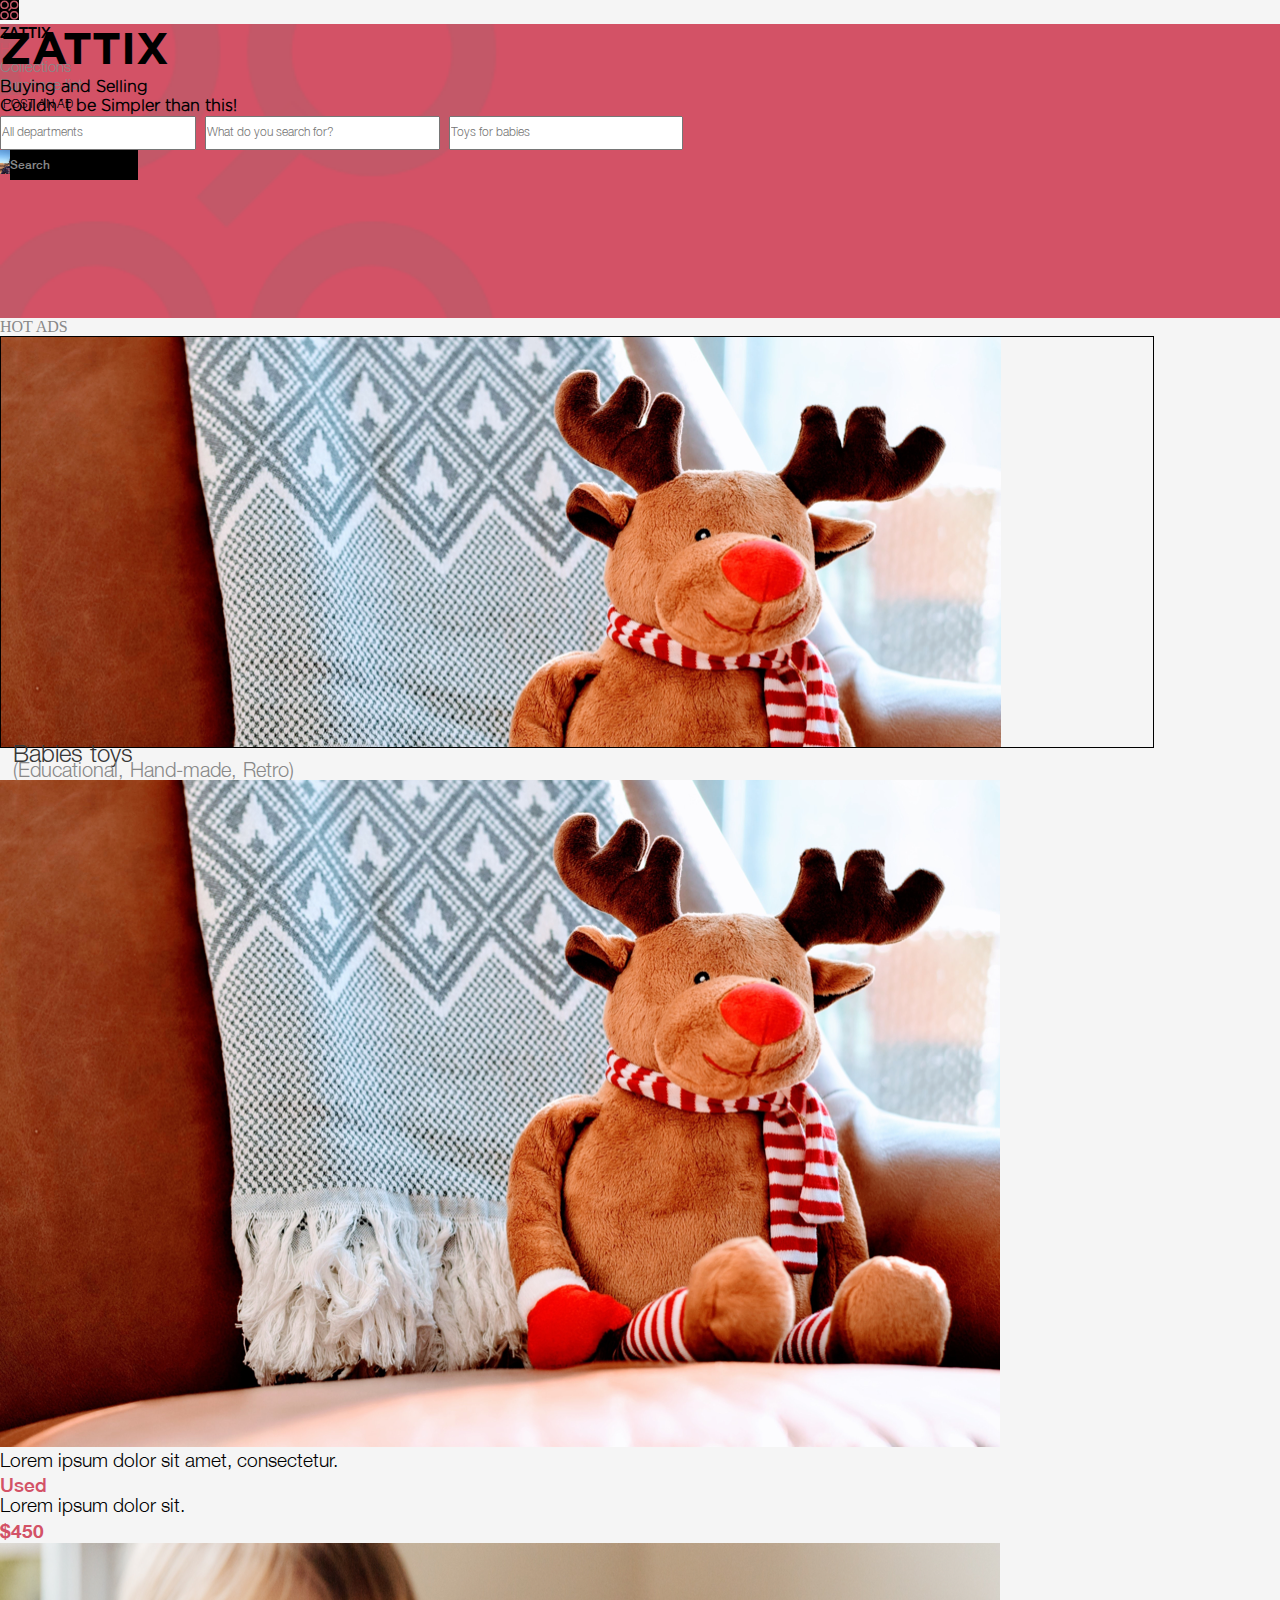
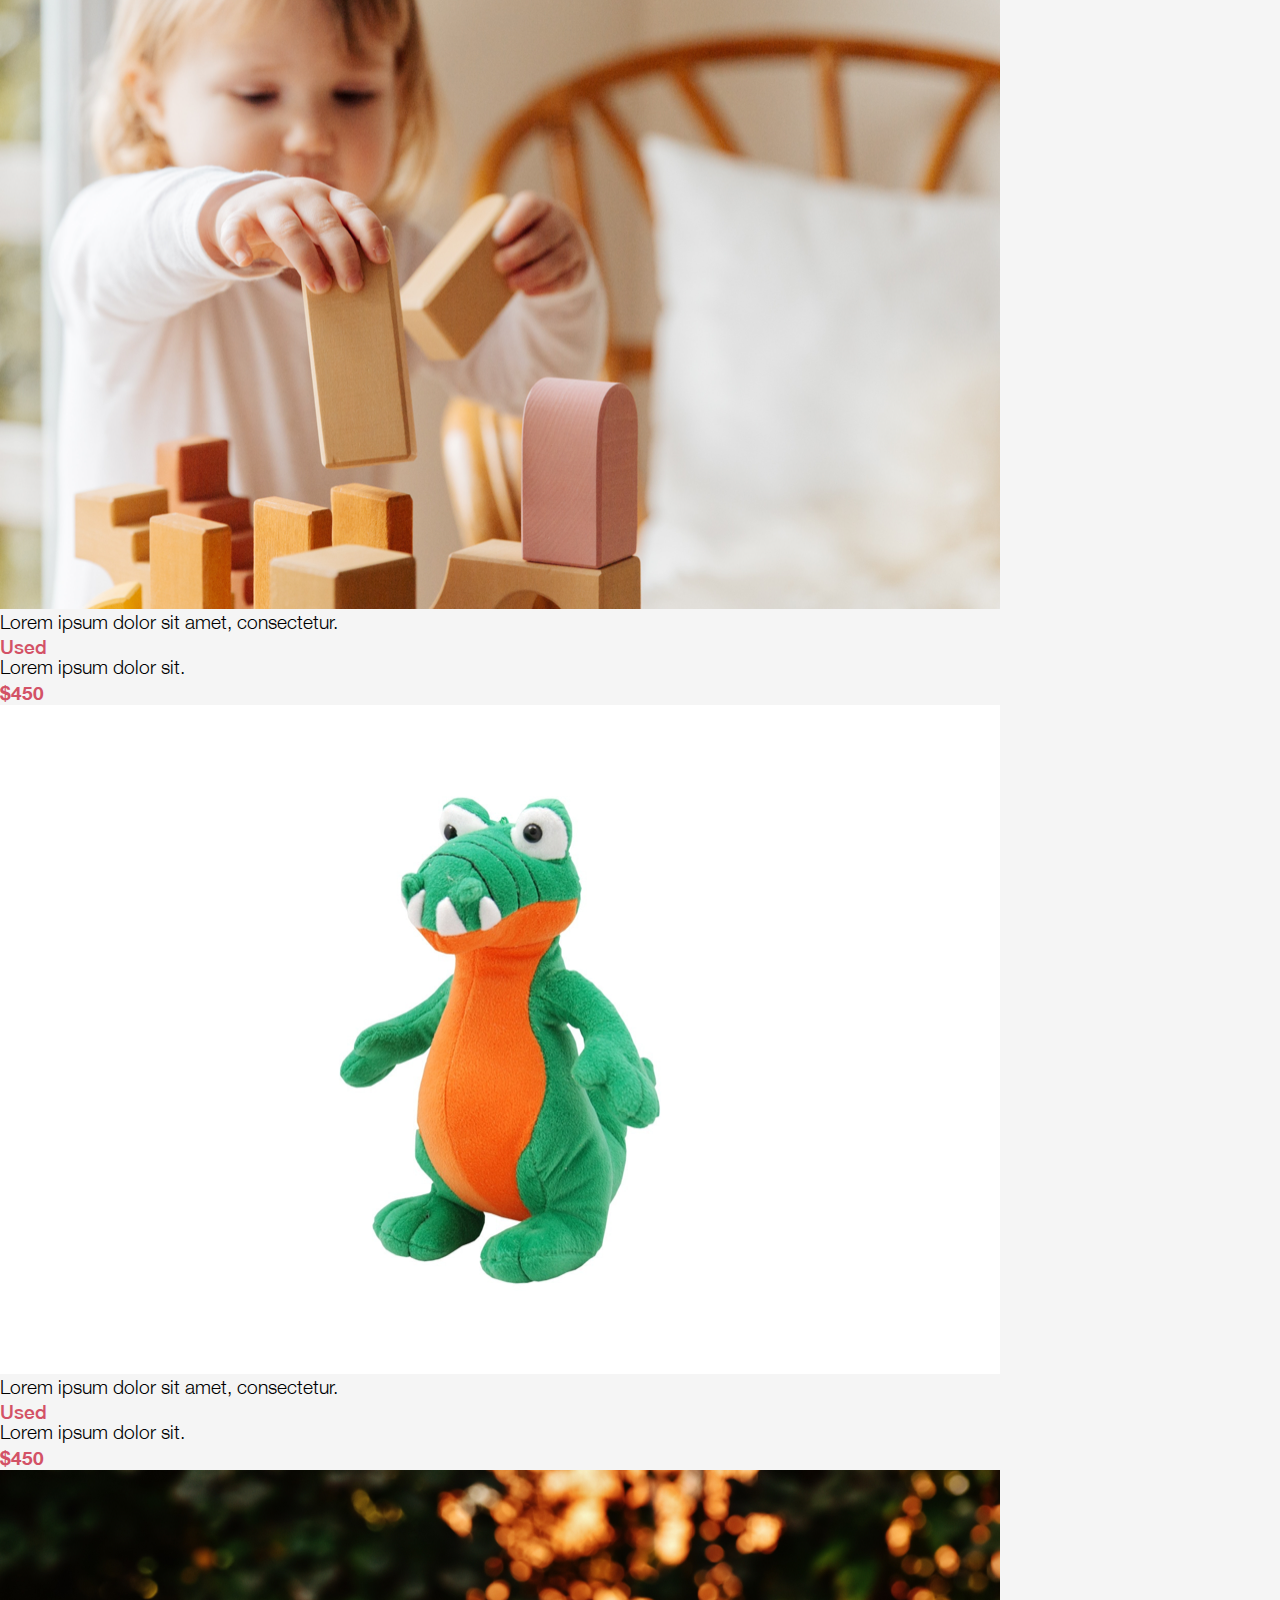
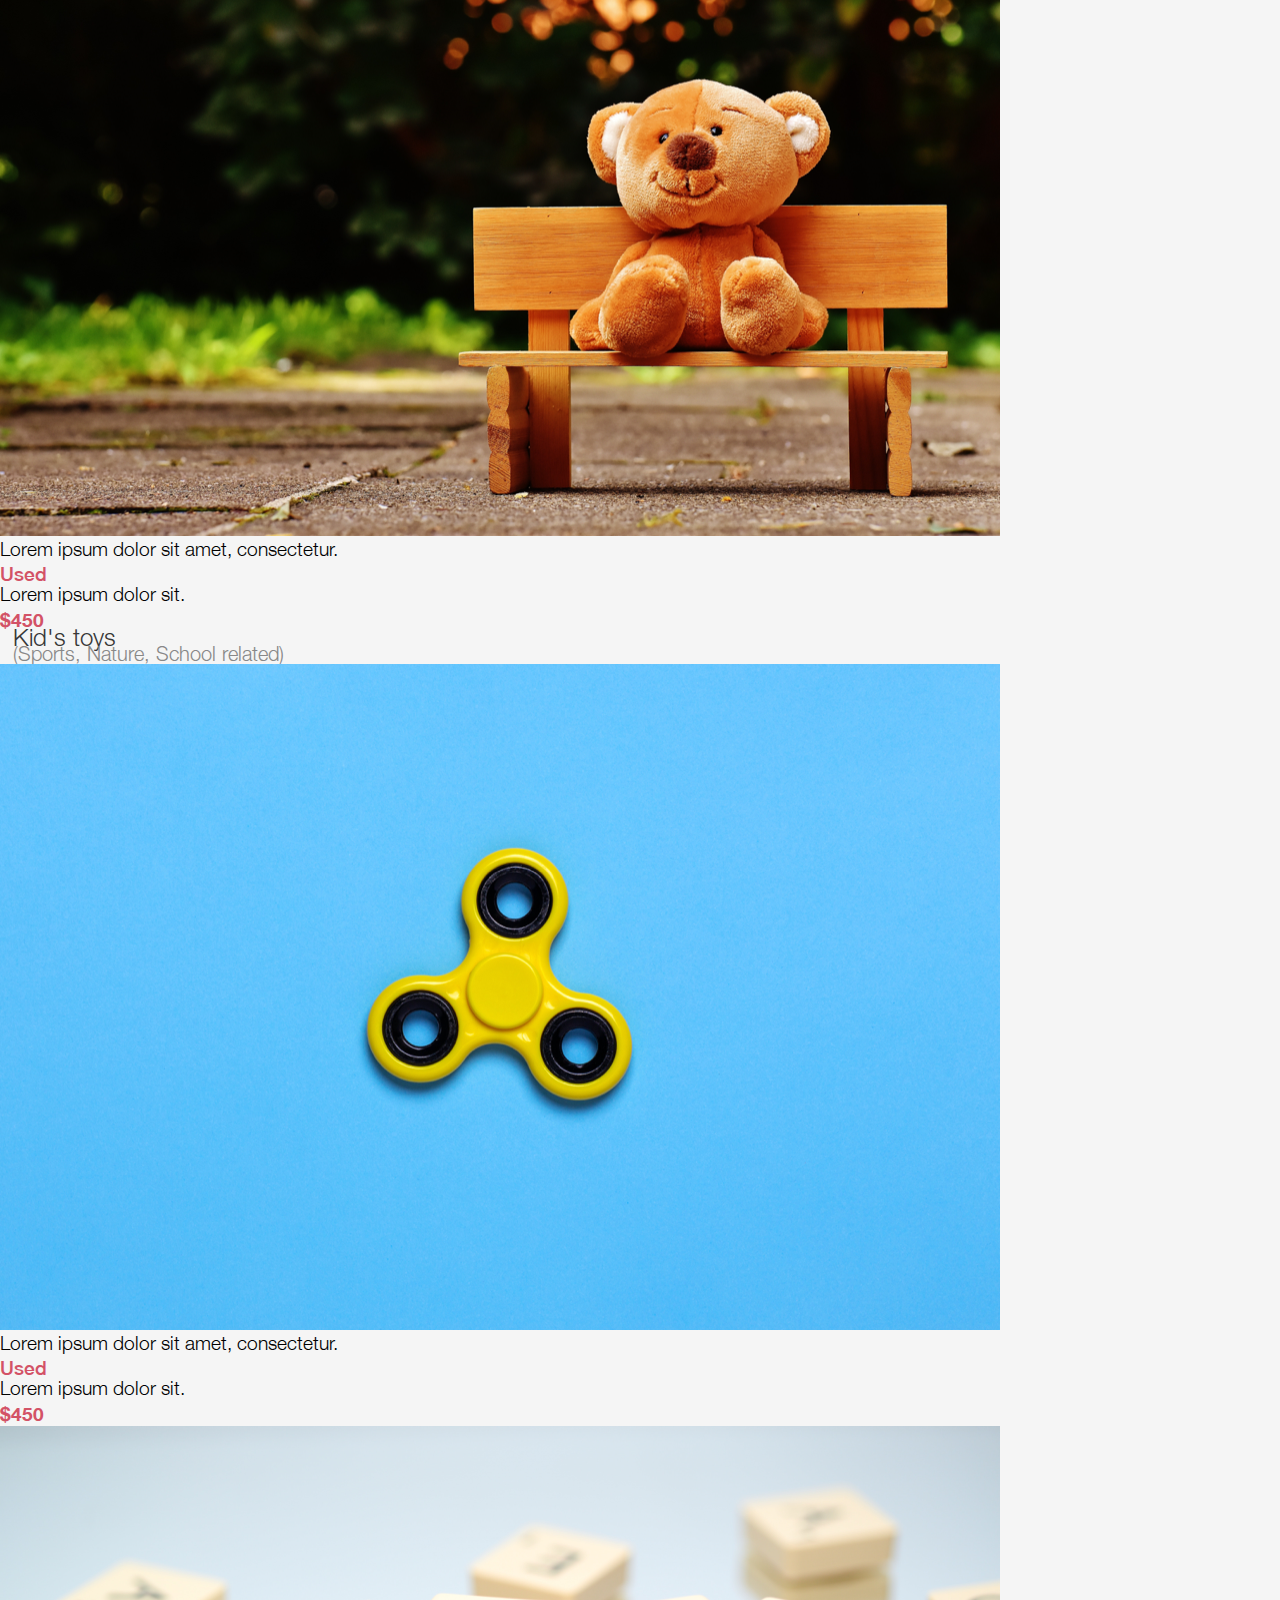
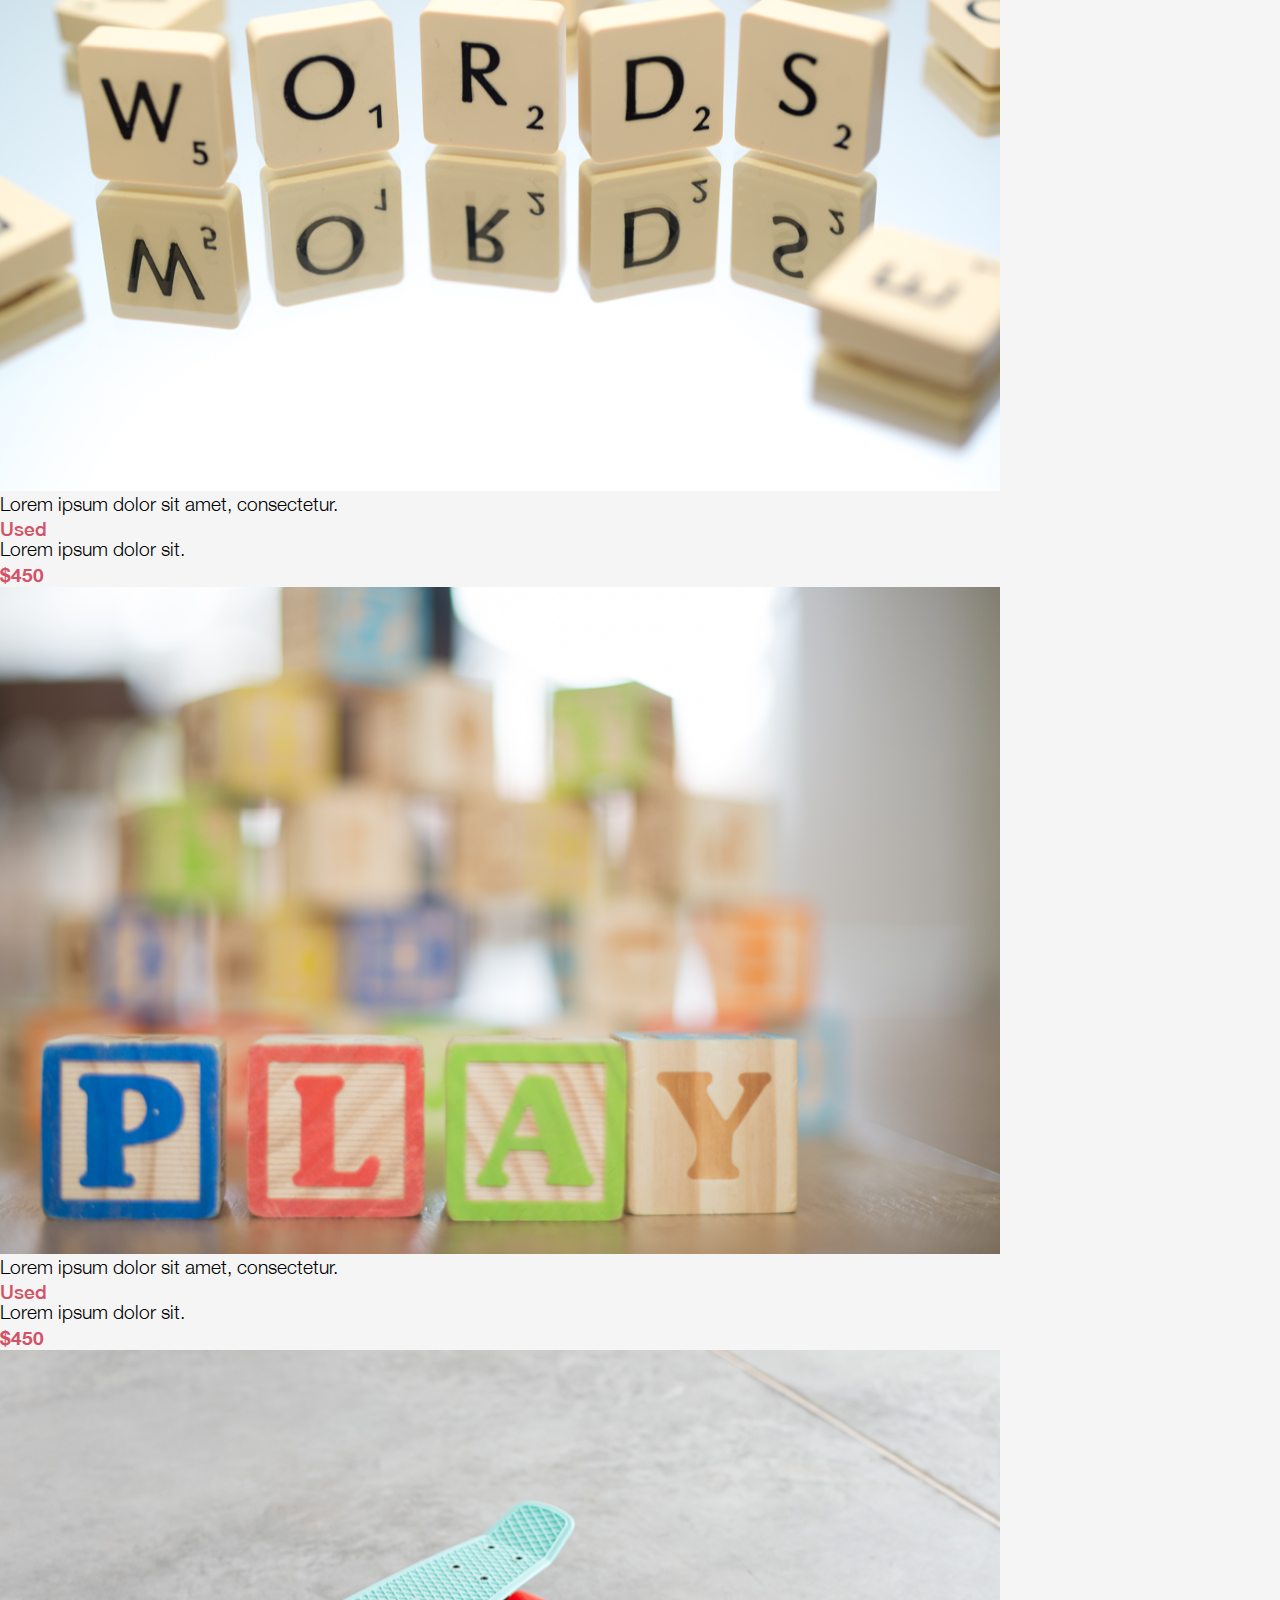
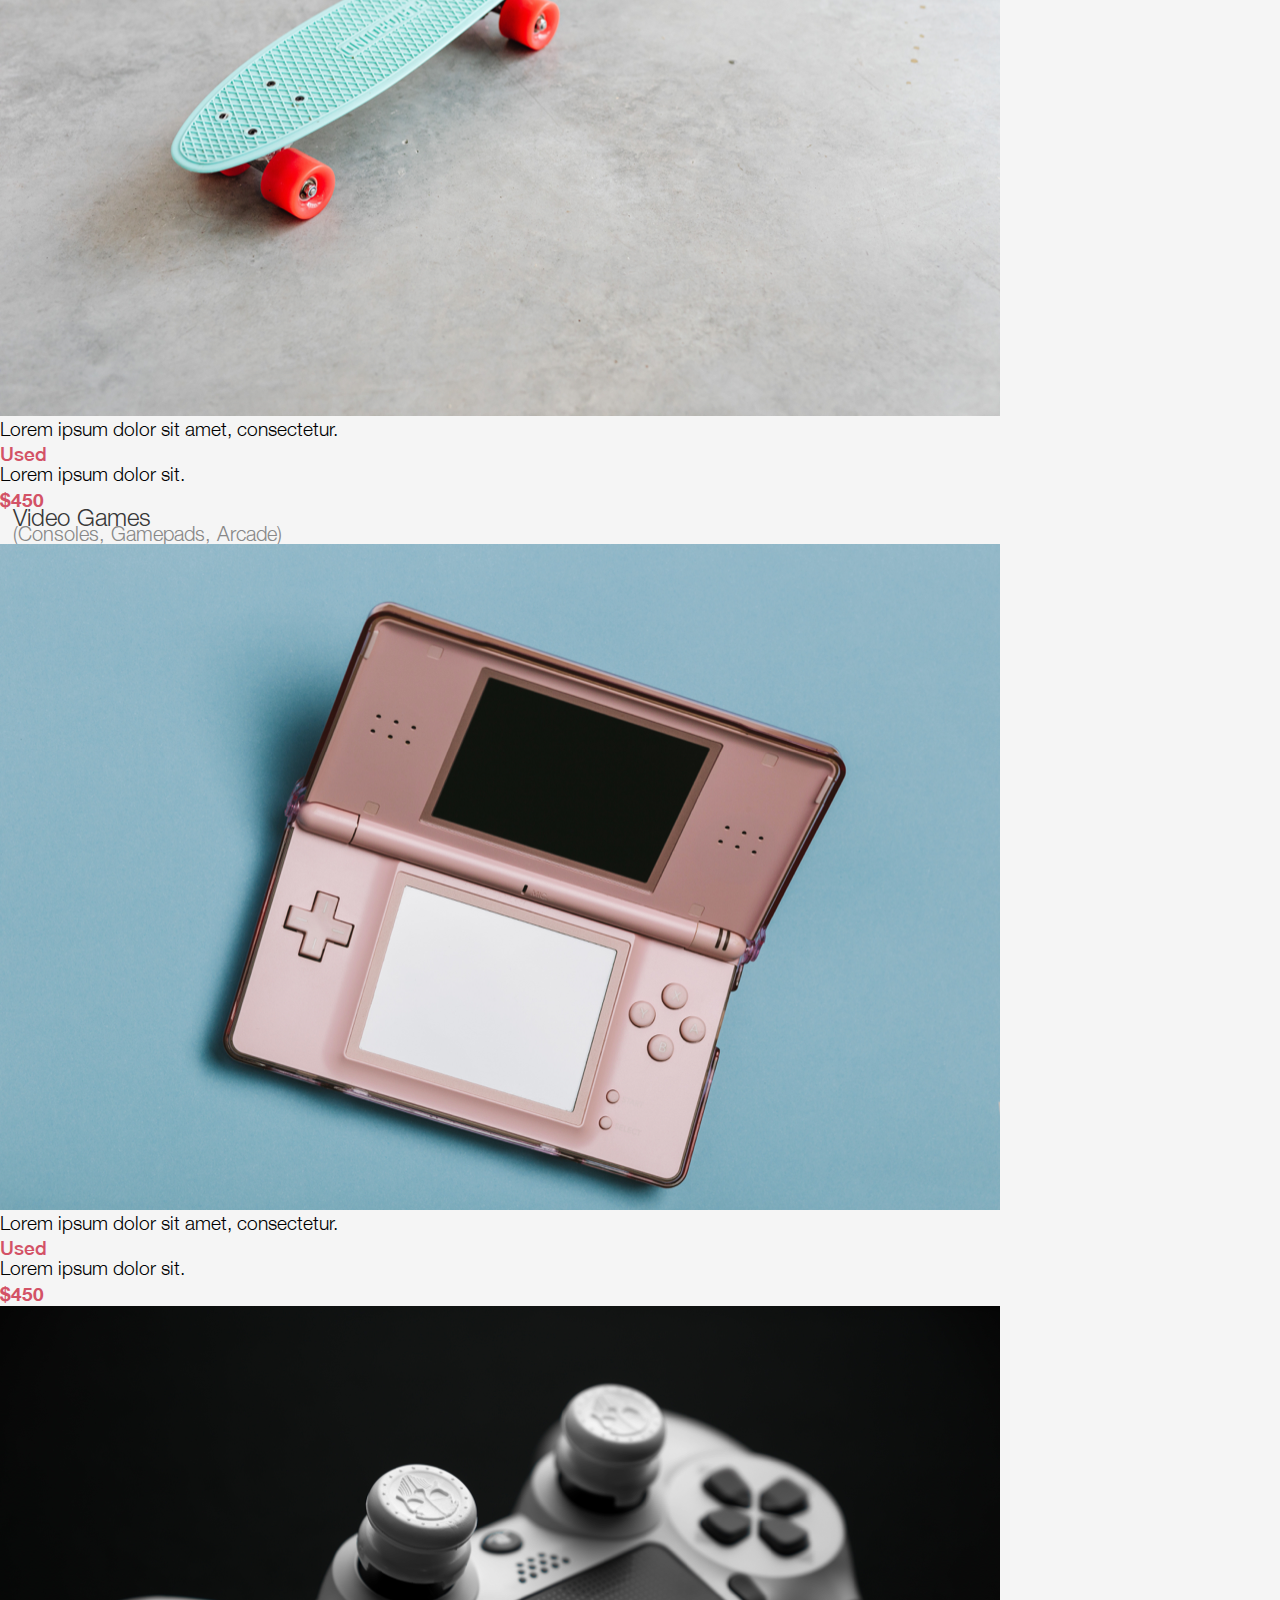
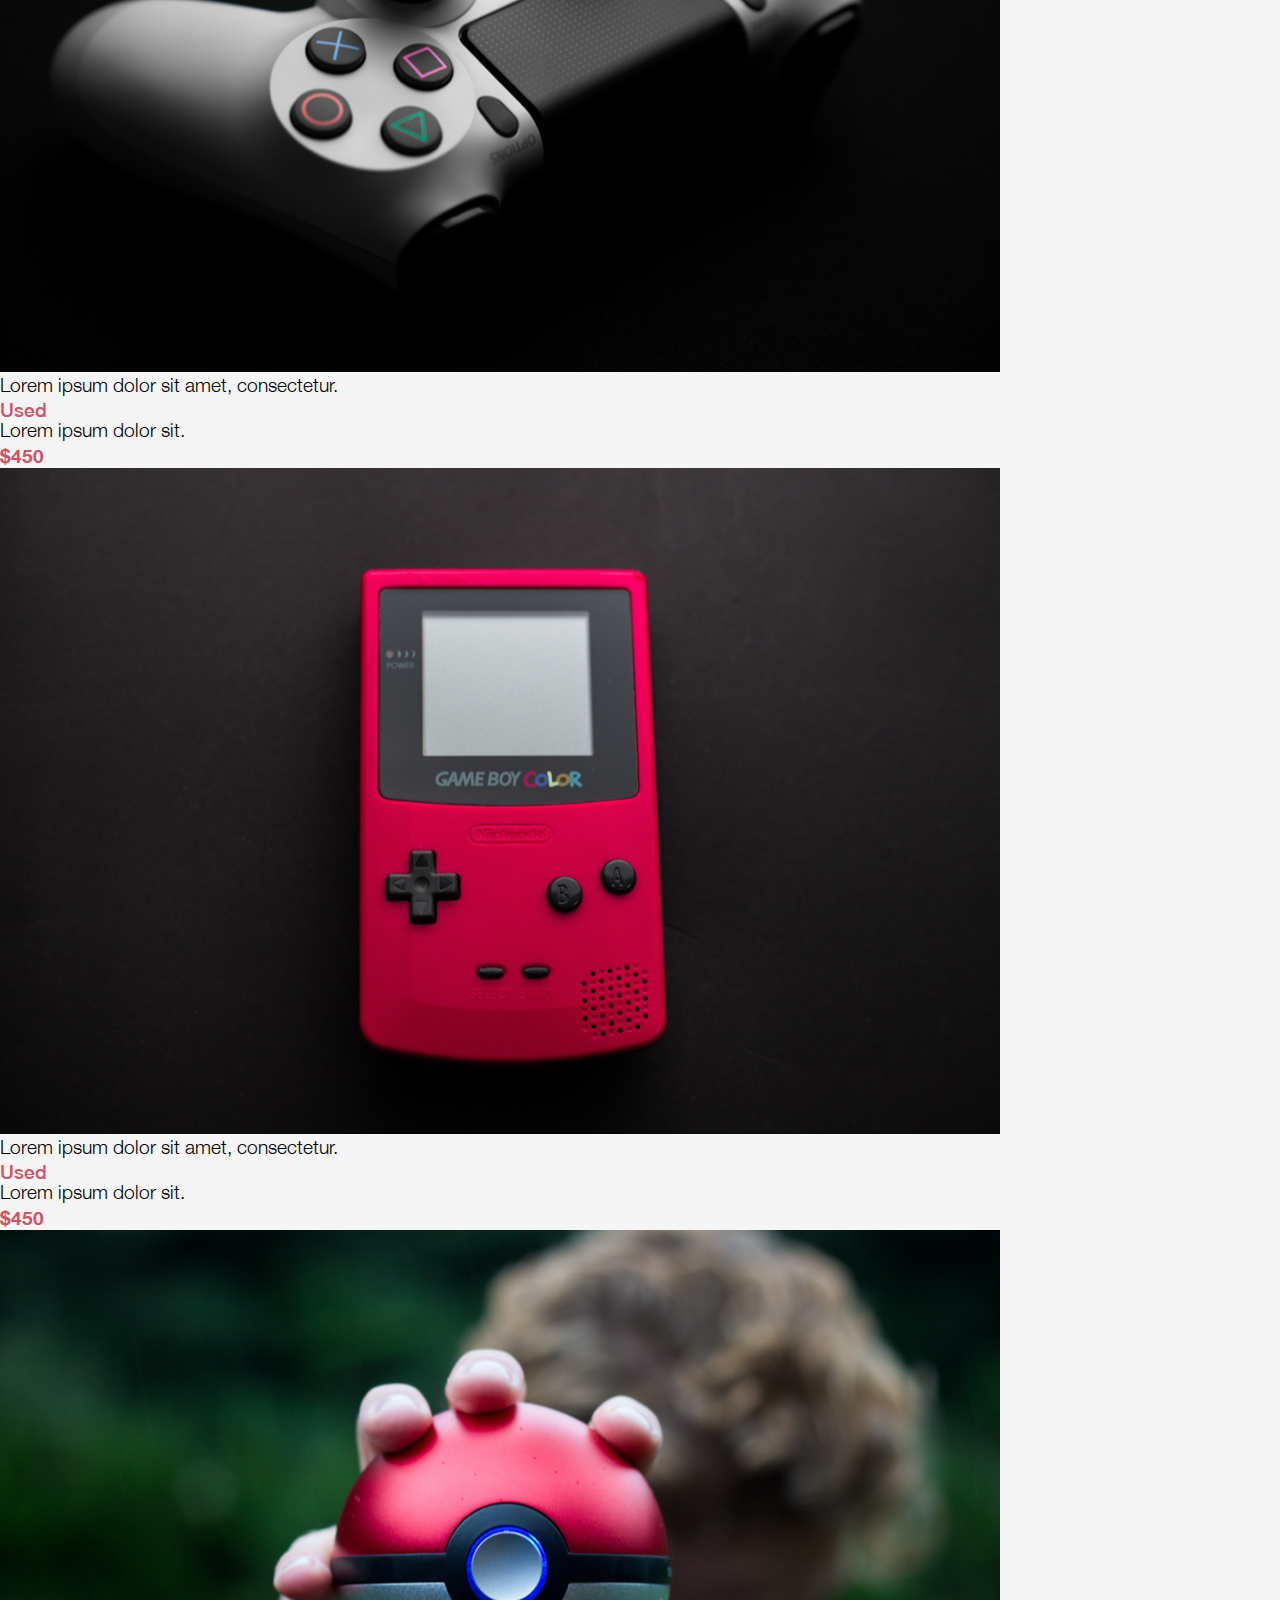
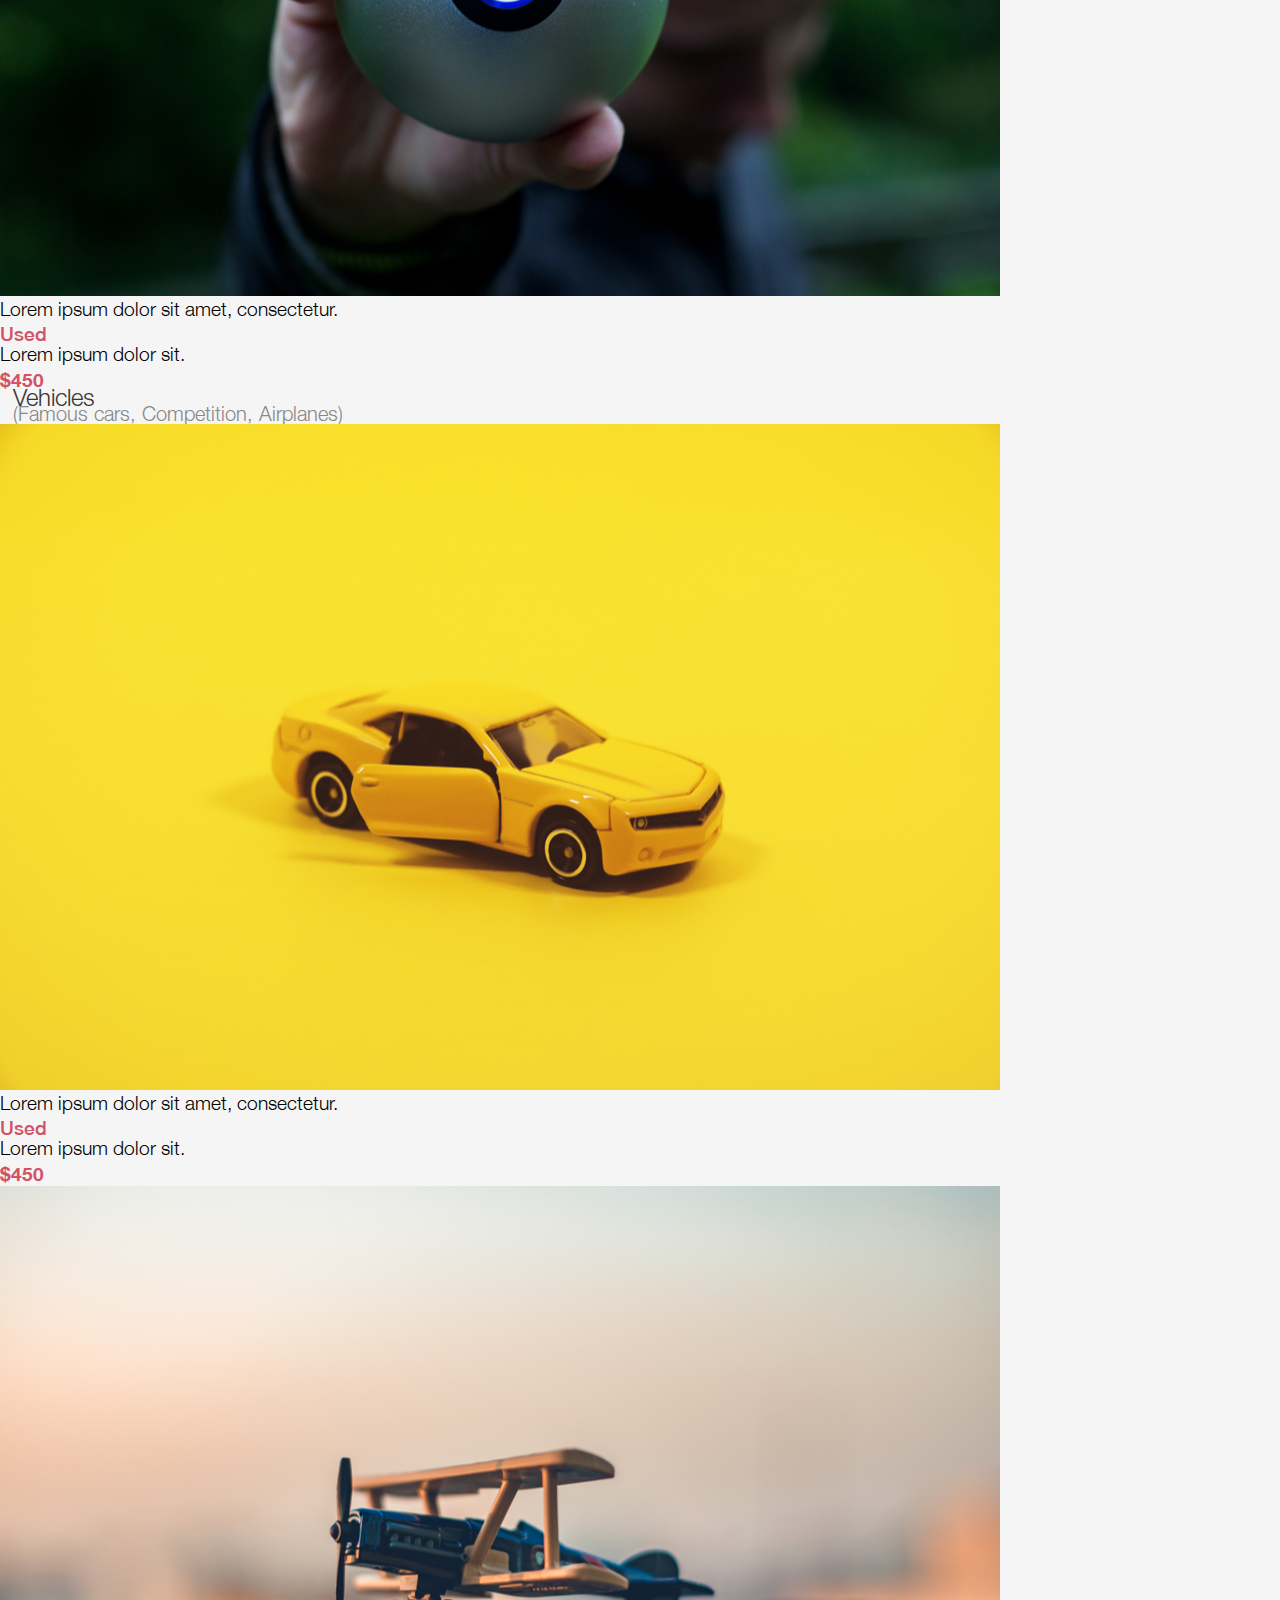
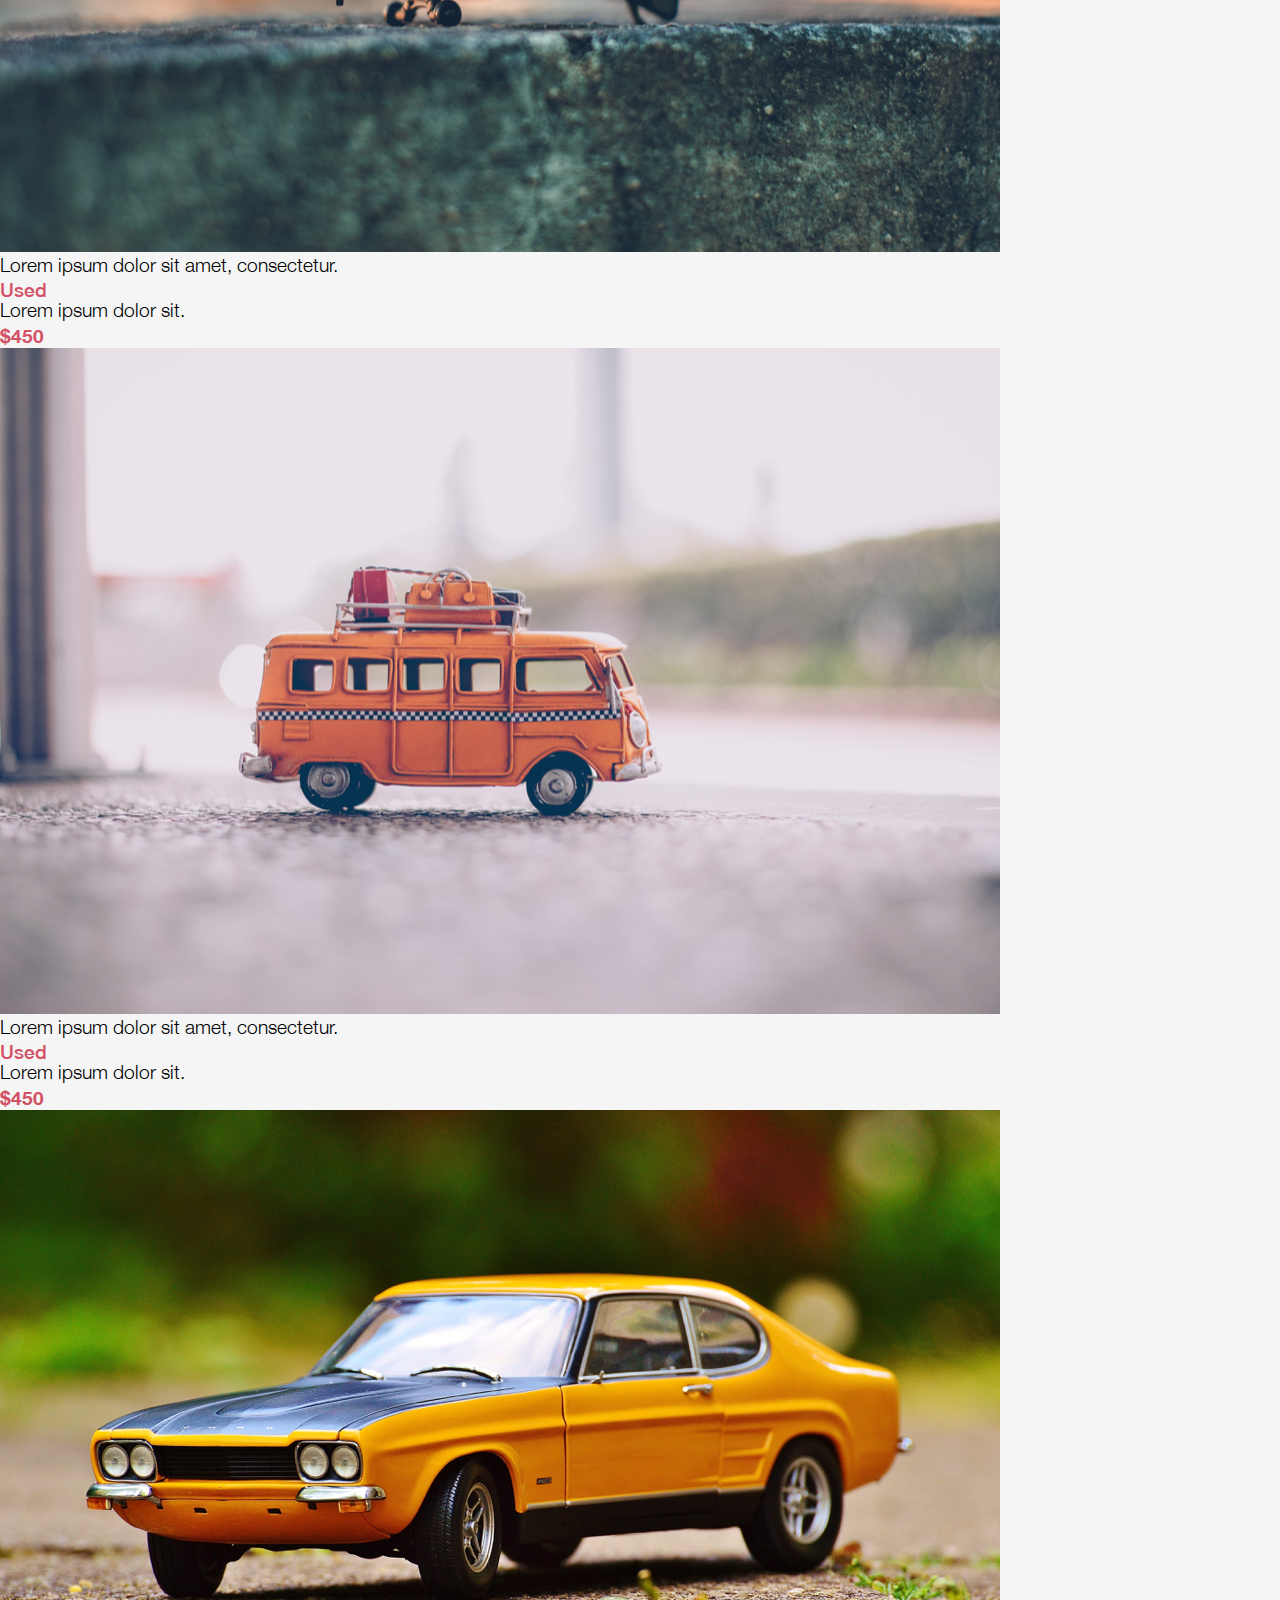
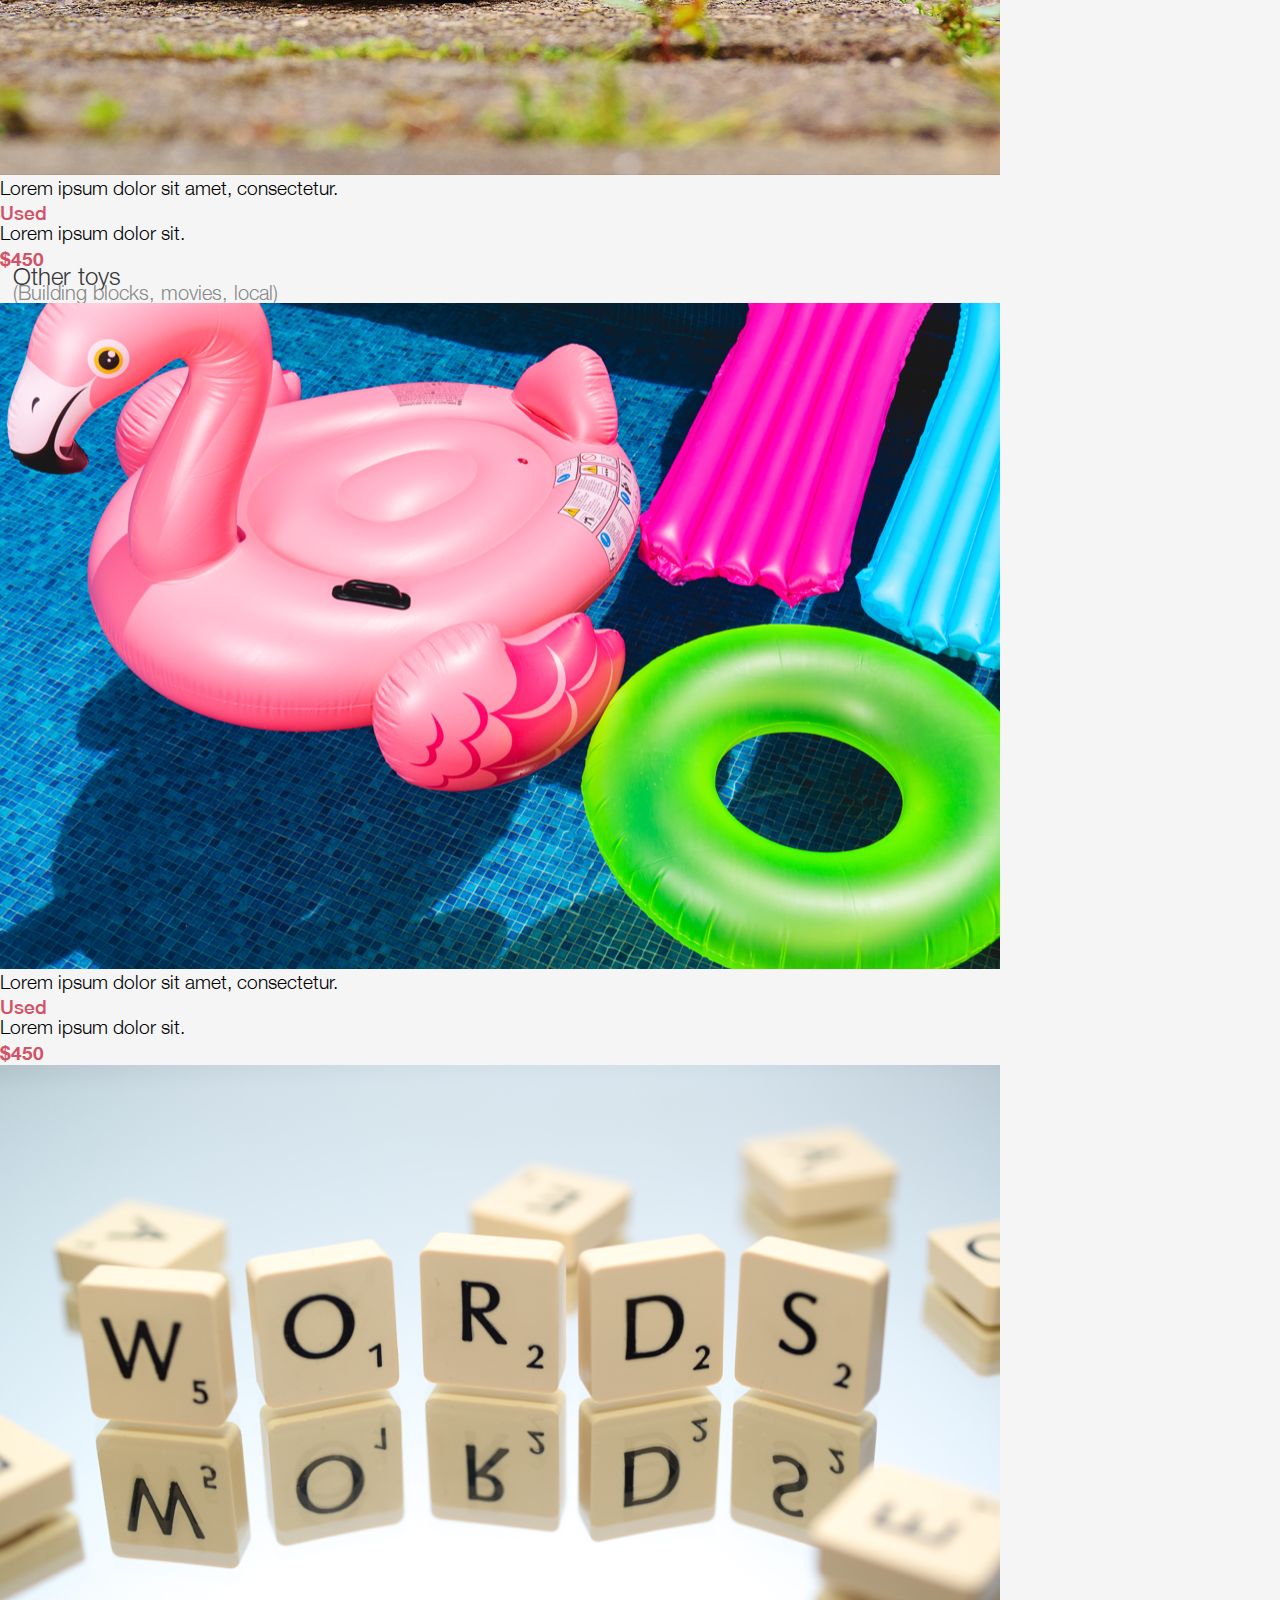
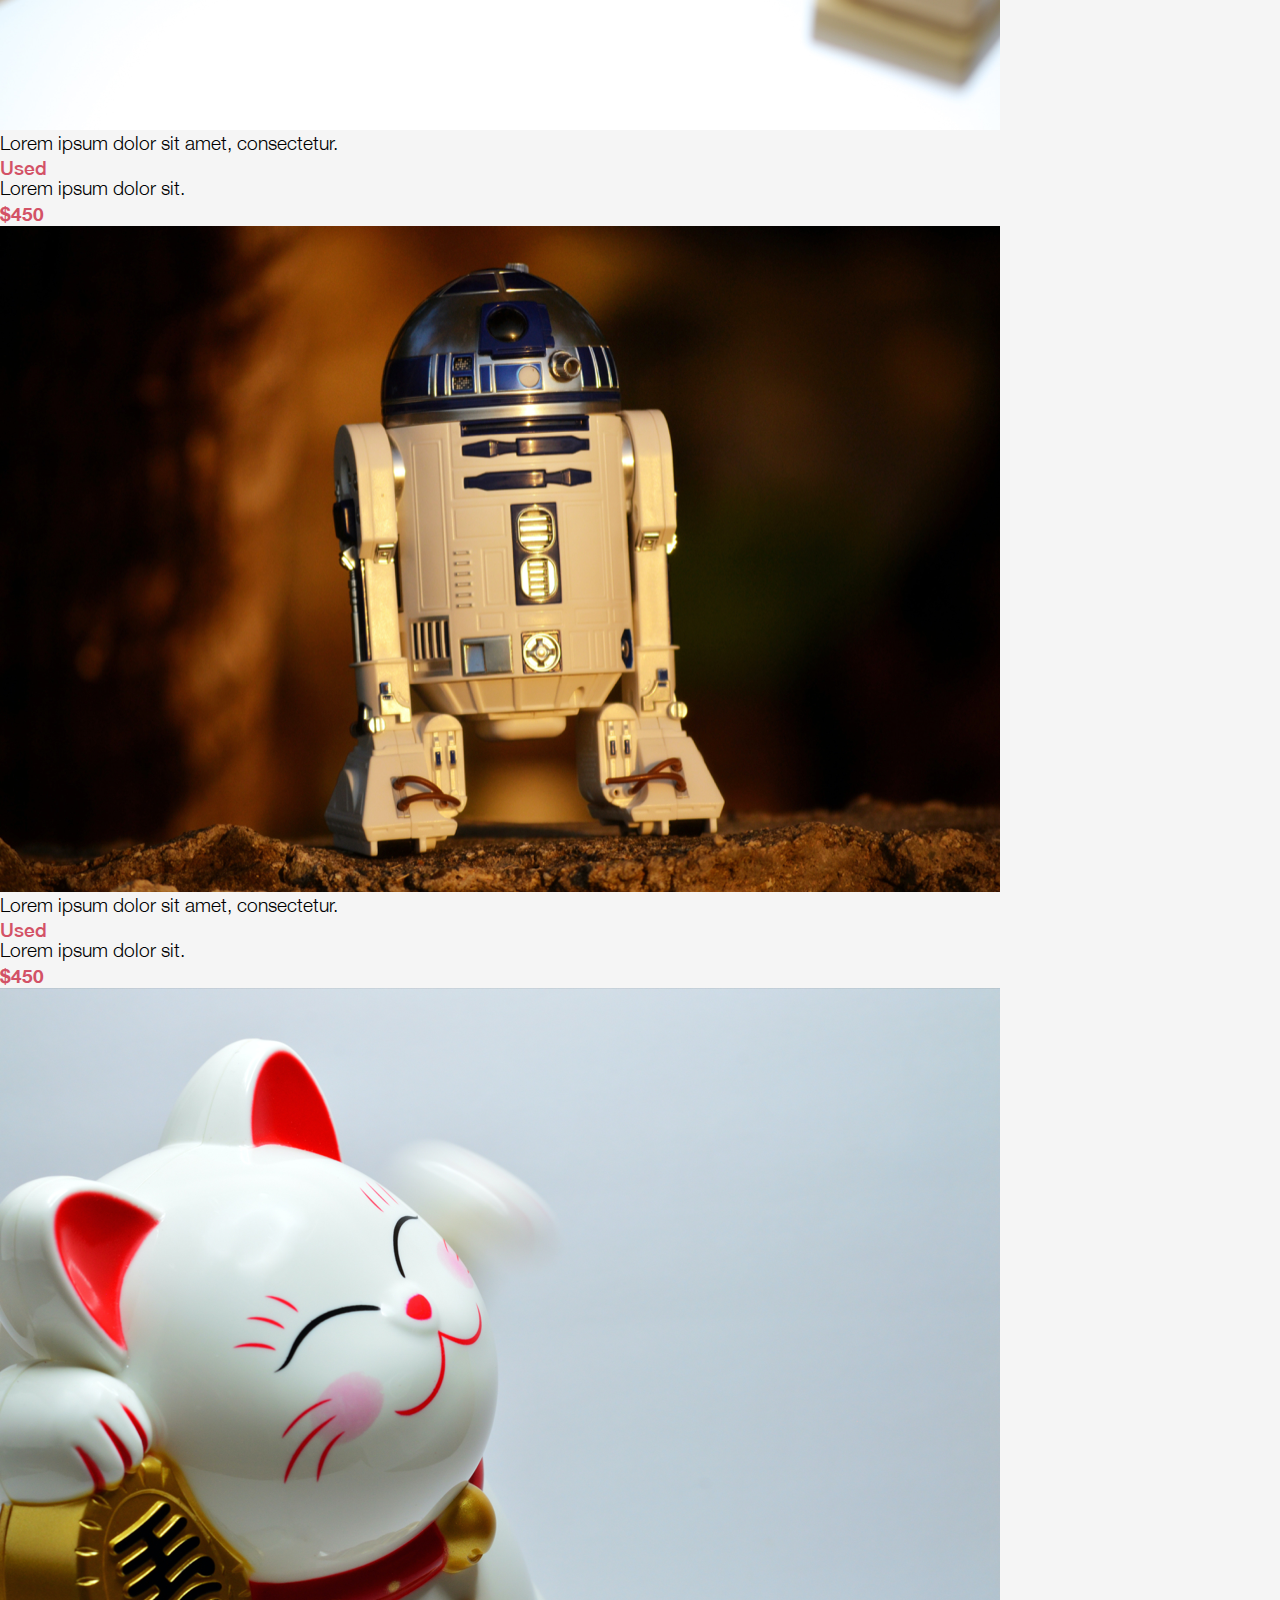
<file: index.html>
<!doctype html>
<html lang="en">

<head>
  <!-- Required meta tags -->
  <meta charset="utf-8">
  <meta name="viewport" content="width=device-width, initial-scale=1">
  
  <meta property="og:image" content="https://drive.google.com/file/d/1O2QYlVtq1q1py0BVIgihSQaaWFsEAO4D/view?usp=sharing#keepProtocol">
  
  
  
  <!-- FontAwesome CDN -->
  <link rel="stylesheet" href="https://use.fontawesome.com/releases/v5.15.1/css/all.css" integrity="sha384-vp86vTRFVJgpjF9jiIGPEEqYqlDwgyBgEF109VFjmqGmIY/Y4HV4d3Gp2irVfcrp" crossorigin="anonymous" />
  <!-- Google Material Icons CDN -->
  <link href="https://fonts.googleapis.com/icon?family=Material+Icons" rel="stylesheet">
  <!-- Bootstrap CSS -->
  <link href="https://cdn.jsdelivr.net/npm/bootstrap@5.0.0-beta1/dist/css/bootstrap.min.css" rel="stylesheet" integrity="sha384-giJF6kkoqNQ00vy+HMDP7azOuL0xtbfIcaT9wjKHr8RbDVddVHyTfAAsrekwKmP1" crossorigin="anonymous">
  <link rel="stylesheet" href="styles/main.min.css">
  <title>HTML&CSS Capstone Project</title>
</head>

<body>

  <header class="header py-2 mt-0 sticky-top bg-dark">
    <nav class="nav-bar d-flex justify-content-around align-items-center justify-content-md-between">
      <div class="nav-main-options d-flex justify-content-around align-items-center justify-content-md-between">
        <div class="logo-name-wrapper d-flex align-items-center text-center justify-content-md-between ms-3 ms-md-5">
          <img class="nav-logo-img" src="assets/images/logos/red-logo-black-bg-img.png" alt="ZATTIX logo">
          <div class="nav-menu-text text-white custom-font-helv-med  text-uppercase ms-1"><strong>ZATTIX</strong></div>
        </div>
        <div class="nav-menu-text nav-menu-item ms-2 d-flex align-items-center text-center">
          <i class="fas fa-home custom-text-main"></i>
          <div class="nav-menu-text ms-1"><a class="custom-text-main text-uppercase custom-font-helv-light" href="./index.html">Home</a></div>
        </div>
        <div class="nav-menu-text menu-item ms-2 d-flex align-items-center text-center">
          <i class="fas fa-border-all custom-text-light"></i>
          <div class="ms-1"><a class="custom-text-light custom-font-helv-light text-uppercase" href="#">Collections</a></div>
        </div>
        <div class="nav-menu-text menu-item ms-3 d-flex align-items-center text-center ms-1  me-3 me-md-0 ">
          <i class="fas fa-shopping-cart custom-text-light"></i>
          <div class="nav-menu-text ms-1"><a class="custom-text-light custom-font-helv-light text-nowrap text-uppercase" href="#">Purchase list</a></div>
        </div>
        <div class="nav-menu-text menu-item ms-3 d-none d-md-flex text-nowrap align-items-center text-center ms-1 me-md-5">
          <button class="nav-button text-white custom-font-helv-light text-uppercase" type="button" name="button"><strong>POST AN AD</strong></button>
        </div>
      </div>
      <div class="nav-menu-text nav-user-info d-none d-md-flex align-items-center justify-content-md-between">
        <div class="notifications-wrapper position-relative me-2">
          <span class="material-icons icon-envelope nav-menu-notif-icon position-absolute custom-text-light">email</span>
          <span class="material-icons md-light icon-number border-0 p-0 nav-menu-notif-icon position-absolute custom-text-main">looks_two</span>
        </div>
        <div class="users-name"><a class="text-nowrap text-white custom-font-helv-med" href="#">Tucu Gomez</a></div>
        <img class="rounded-circle nav-user-info-img me-5" alt="User profile pic" src="assets/images/user-image.jpg" data-holder-rendered="true" />
      </div>
    </nav>
  </header>

  <main class="border-bottom pb-2">

    <section class="search-wrapper d-flex flex-column justify-content-center align-items-center">
      <h1 class="search-brand-name text-center pt-1 pt-md-5 mb-1 custom-font-goth-bold text-white"><strong>ZATTIX</strong></h1>
      <h2 class="search-subtitle text-center mb-2 mb-md-3 custom-font-goth-round text-white">Buying and Selling <strong class="d-md-none"><br></strong> Couldn´t be Simpler than this!</h2>
      <div class="search-box d-inline-flex d-md-flex align-items-center justify-content-between justify-content-md-start">
        <div class="search-inputs d-flex flex-column flex-md-row justify-content-start">
          <input class="search-input-1 custom-text-light custom-font-helv-light text-nowrap ps-1 border-0" type="text" name="name1" placeholder="All departments">
          <input class="search-input-2 custom-text-light custom-font-helv-light text-nowrap my-1 my-md-0 ps-1 border-0" type="text" name="name3" placeholder="What do you search for?">
          <input class="search-input-3 custom-text-light custom-font-helv-light text-nowrap ps-1 border-0" type="text" name="name2" placeholder="Toys for babies">
        </div>
        <div class="search-button">
          <a href="./search-results.html" class="border-0 px-3 py-1 p-md-0 text-center custom-font-helv-med search-button-a">Search</a>
        </div>
      </div>
    </section>

    <section class="hot-ads-section d-flex flex-column flex-wrap align-items-center py-3 bg-white">
      <span class="custom-text-light align-self-start ms-3 mb-2">HOT ADS</span>

      <div class="slider p-0 border-0">
        <div class="slides">
          <div class="slider-1 d-flex justify-content-between">
            <img class="img-fluid w-50" src="assets/images/image-04.png" alt="">
            <div class="slides-texts ms-3 d-flex flex-column justify-content-between">
              <h5 class="custom-text-main custom-font-helv-bold my-0">Babies toys</h5>
              <div class="slides-p-wrapper">
                <p class="custom-text-light my-0">Nice teddy bear for the kids</p>
                <p class="custom-text-light custom-font-helv-med mt-3 mb-0"><strong>By:&nbsp;</strong>ACME</p>
                <p class="custom-text-light custom-font-helv-med mt-0 mb-3"><strong>Location:&nbsp;</strong>Location: Tucuman</p>
              </div>
              <div class="slider-text-btn-wrapper d-flex flex-row">
                <button type="button" class="btn slider-button custom-font-helv-med text-white me-2 px-3">$23</button>
                <button type="button" class="btn slider-button custom-font-helv-med text-white px-2"><i class="fas fa-shopping-basket"></i>&nbsp;Purchase</button>
              </div>
            </div>
          </div>
          <div class="slider-2 d-flex justify-content-between">
            <img class="img-fluid w-50" src="assets/images/image-06.png" alt="">
            <div class="slides-texts ms-3 d-flex flex-column justify-content-between">
              <h5 class="custom-text-main custom-font-helv-bold my-0">Kids toys</h5>
              <div class="slides-p-wrapper">
                <p class="custom-text-light custom-font-helv-med my-0">The spinner every kid wants to have!</p>
                <p class="custom-text-light custom-font-helv-med mt-3 mb-0"><strong>By:&nbsp;</strong>Coka Kola</p>
                <p class="custom-text-light custom-font-helv-med mt-0 mb-3"><strong>Location:&nbsp;</strong>Location: Salta</p>
              </div>
              <div class="slider-text-btn-wrapper d-flex flex-row">
                <button type="button" class="btn slider-button custom-font-helv-med text-white me-2 px-3">$192</button>
                <button type="button" class="btn slider-button custom-font-helv-med text-white px-2"><i class="fas fa-shopping-basket"></i>&nbsp;Purchase</button>
              </div>
            </div>
          </div>
          <div class="slider-3 d-flex justify-content-between">
            <img class="img-fluid w-50" src="assets/images/image-07.png" alt="">
            <div class="slides-texts ms-3 d-flex flex-column justify-content-between">
              <h5 class="custom-text-main custom-font-helv-bold my-0">Video games</h5>
              <div class="slides-p-wrapper">
                <p class="custom-text-light custom-font-helv-med my-0">Really cool retro mini arcade gaming station</p>
                <p class="custom-text-light custom-font-helv-med mt-3 mb-0"><strong>By:&nbsp;</strong>Ex Box 1</p>
                <p class="custom-text-light custom-font-helv-med mt-0 mb-3"><strong>Location:&nbsp;</strong>Location: Cordoba</p>
              </div>
              <div class="slider-text-btn-wrapper d-flex flex-row">
                <button type="button" class="btn slider-button custom-font-helv-med text-white me-2 px-3">$28</button>
                <button type="button" class="btn slider-button custom-font-helv-med text-white px-2"><i class="fas fa-shopping-basket"></i>&nbsp;Purchase</button>
              </div>
            </div>
          </div>
          <div class="slider-4 d-flex justify-content-between">
            <img class="img-fluid w-50" src="assets/images/image-17.png" alt="">
            <div class="slides-texts ms-3 d-flex flex-column justify-content-between">
              <h5 class="custom-text-main custom-font-helv-bold my-0">Vehicles</h5>
              <div class="slides-p-wrapper">
                <p class="custom-text-light custom-font-helv-med mt-0">The Fast & Furious car everyone desires</p>
                <p class="custom-text-light custom-font-helv-med mt-3 mb-0"><strong>By:&nbsp;</strong>Gene Eral Motors Companion</p>
                <p class="custom-text-light custom-font-helv-med mt-0 mb-3"><strong>Location:&nbsp;</strong>Location: Neuquén</p>
              </div>
              <div class="slider-text-btn-wrapper d-flex flex-row">
                <button type="button" class="btn slider-button custom-font-helv-med text-white me-2 px-3">$37</button>
                <button type="button" class="btn slider-button custom-font-helv-med text-white px-2"><i class="fas fa-shopping-basket"></i>&nbsp;Purchase</button>
              </div>
            </div>
          </div>
          <div class="slider-5 d-flex justify-content-between">
            <img class="img-fluid w-50" src="assets/images/image-03.png" alt="">
            <div class="slides-texts ms-3 d-flex flex-column justify-content-between">
              <h5 class="custom-text-main custom-font-helv-bold my-0">Other toys</h5>
              <div class="slides-p-wrapper">
                <p class="custom-text-light custom-font-helv-med my-0">The summer is near and this is a must have</p>
                <p class="custom-text-light custom-font-helv-med mt-3 mb-0"><strong>By:&nbsp;</strong>Pelopincho</p>
                <p class="custom-text-light custom-font-helv-med mt-0 mb-3"><strong>Location:&nbsp;</strong>Location: Mendoza</p>
              </div>
              <div class="slider-text-btn-wrapper d-flex flex-row">
                <button type="button" class="btn slider-button custom-font-helv-med text-white me-2 px-3">$85</button>
                <button type="button" class="btn slider-button custom-font-helv-med text-white px-2"><i class="fas fa-shopping-basket"></i>&nbsp;Purchase</button>
              </div>
            </div>
          </div>
        </div>
      </div>


    </section>

    <section class="products-showcase babies-toys mx-3">

      <section class="mobile-header mx-0 my-3 d-flex align-content-center pb-2 border-bottom">
        <div class="mobile-header-text ms-4 me-3"> <strong> <i class="fas fa-truck"></i></strong></div>
        <div class="mobile-header-text-2 custom-font-helv-bold me-3"><strong>Babies toys</strong></div>
        <div class="mobile-header-text custom-font-helv-light">(Educational, Hand-made, Retro)</div>
      </section>




      <div class="container-fluid mb-3 mb-md-5 overflow-hidden">
        <div class="row gy-3 gy-md-5">
          <div class="col-6 col-md-3">
            <div class="p-3 border bg-white"><img src="assets/images/image-04.png" class="card-img-top" alt="...">
              <div class="card-body mt-3">
                <p class="card-text-top p-0 m-0 custom-font-helv-light">Lorem ipsum dolor sit amet, consectetur.</p>
                <h5 class="card-text-middle mt-2 custom-text-main custom-font-helv-med">Used</h5>
                <p class="card-text-bottom p-0 m-0 custom-font-helv-light">Lorem ipsum dolor sit.</p>
                <div class="bottom-items mt-3 d-flex align-items-center justify-content-between">
                  <i class="fas fa-plus p-1 custom-text-light border"></i>
                  <div class="custom-text-main custom-font-helv-bold">$450</div>
                </div>
              </div>
            </div>
          </div>
          <div class="col-6 col-md-3">
            <div class="p-3 border bg-white"><img src="assets/images/image-05.png" class="card-img-top" alt="...">
              <div class="card-body mt-3">
                <p class="card-text-top p-0 m-0 custom-font-helv-light">Lorem ipsum dolor sit amet, consectetur.</p>
                <h5 class="card-text-middle mt-2 custom-text-main custom-font-helv-med">Used</h5>
                <p class="card-text-bottom p-0 m-0 custom-font-helv-light">Lorem ipsum dolor sit.</p>
                <div class="bottom-items mt-3 d-flex align-items-center justify-content-between">
                  <i class="fas fa-plus p-1 custom-text-light border"></i>
                  <div class="custom-text-main custom-font-helv-bold">$450</div>
                </div>
              </div>
            </div>
          </div>
          <div class="col-6 col-md-3">
            <div class="p-3 border bg-white"><img src="assets/images/image-45.png" class="card-img-top" alt="...">
              <div class="card-body mt-3">
                <p class="card-text-top p-0 m-0 custom-font-helv-light">Lorem ipsum dolor sit amet, consectetur.</p>
                <h5 class="card-text-middle mt-2 custom-text-main custom-font-helv-med">Used</h5>
                <p class="card-text-bottom p-0 m-0 custom-font-helv-light">Lorem ipsum dolor sit.</p>
                <div class="bottom-items mt-3 d-flex align-items-center justify-content-between">
                  <i class="fas fa-plus p-1 custom-text-light border"></i>
                  <div class="custom-text-main custom-font-helv-bold">$450</div>
                </div>
              </div>
            </div>
          </div>
          <div class="col-6 col-md-3">
            <div class="p-3 border bg-white"><img src="assets/images/image-48.png" class="card-img-top" alt="...">
              <div class="card-body mt-3">
                <p class="card-text-top p-0 m-0 custom-font-helv-light">Lorem ipsum dolor sit amet, consectetur.</p>
                <h5 class="card-text-middle mt-2 custom-text-main custom-font-helv-med">Used</h5>
                <p class="card-text-bottom p-0 m-0 custom-font-helv-light">Lorem ipsum dolor sit.</p>
                <div class="bottom-items mt-3 d-flex align-items-center justify-content-between">
                  <i class="fas fa-plus p-1 custom-text-light border"></i>
                  <div class="custom-text-main custom-font-helv-bold">$450</div>
                </div>
              </div>
            </div>
          </div>
        </div>
      </div>





    </section>

    <section class="products-showcase kids-toys">

      <section class="mobile-header mx-0 my-3 d-flex align-content-center pb-2 border-bottom">
        <div class="mobile-header-text ms-4 me-3"> <strong> <i class="fas fa-truck"></i></strong></div>
        <div class="mobile-header-text-2 me-3"><strong>Kid's toys</strong></div>
        <div class="mobile-header-text custom-font-helv-light">(Sports, Nature, School related)</div>
      </section>

      <div class="container-fluid mb-3 mb-md-5 overflow-hidden">
        <div class="row gy-3 gy-md-5">
          <div class="col-6 col-md-3">
            <div class="p-3 border bg-white"><img src="assets/images/image-06.png" class="card-img-top" alt="...">
              <div class="card-body mt-3">
                <p class="card-text-top p-0 m-0 custom-font-helv-light">Lorem ipsum dolor sit amet, consectetur.</p>
                <h5 class="card-text-middle mt-2 custom-text-main custom-font-helv-med">Used</h5>
                <p class="card-text-bottom p-0 m-0 custom-font-helv-light">Lorem ipsum dolor sit.</p>
                <div class="bottom-items mt-3 d-flex align-items-center justify-content-between">
                  <i class="fas fa-plus p-1 custom-text-light border"></i>
                  <div class="custom-text-main custom-font-helv-bold">$450</div>
                </div>
              </div>
            </div>
          </div>
          <div class="col-6 col-md-3">
            <div class="p-3 border bg-white"><img src="assets/images/image-09.png" class="card-img-top" alt="...">
              <div class="card-body mt-3">
                <p class="card-text-top p-0 m-0 custom-font-helv-light">Lorem ipsum dolor sit amet, consectetur.</p>
                <h5 class="card-text-middle mt-2 custom-text-main custom-font-helv-med">Used</h5>
                <p class="card-text-bottom p-0 m-0 custom-font-helv-light">Lorem ipsum dolor sit.</p>
                <div class="bottom-items mt-3 d-flex align-items-center justify-content-between">
                  <i class="fas fa-plus p-1 custom-text-light border"></i>
                  <div class="custom-text-main custom-font-helv-bold">$450</div>
                </div>
              </div>
            </div>
          </div>
          <div class="col-6 col-md-3">
            <div class="p-3 border bg-white"><img src="assets/images/image-10.png" class="card-img-top" alt="...">
              <div class="card-body mt-3">
                <p class="card-text-top p-0 m-0 custom-font-helv-light">Lorem ipsum dolor sit amet, consectetur.</p>
                <h5 class="card-text-middle mt-2 custom-text-main custom-font-helv-med">Used</h5>
                <p class="card-text-bottom p-0 m-0 custom-font-helv-light">Lorem ipsum dolor sit.</p>
                <div class="bottom-items mt-3 d-flex align-items-center justify-content-between">
                  <i class="fas fa-plus p-1 custom-text-light border"></i>
                  <div class="custom-text-main custom-font-helv-bold">$450</div>
                </div>
              </div>
            </div>
          </div>
          <div class="col-6 col-md-3">
            <div class="p-3 border bg-white"><img src="assets/images/image-32.png" class="card-img-top" alt="...">
              <div class="card-body mt-3">
                <p class="card-text-top p-0 m-0 custom-font-helv-light">Lorem ipsum dolor sit amet, consectetur.</p>
                <h5 class="card-text-middle mt-2 custom-text-main custom-font-helv-med">Used</h5>
                <p class="card-text-bottom p-0 m-0 custom-font-helv-light">Lorem ipsum dolor sit.</p>
                <div class="bottom-items mt-3 d-flex align-items-center justify-content-between">
                  <i class="fas fa-plus p-1 custom-text-light border"></i>
                  <div class="custom-text-main custom-font-helv-bold">$450</div>
                </div>
              </div>
            </div>
          </div>
        </div>
      </div>





    </section>

    <section class="products-showcase video-games mx-3">

      <section class="mobile-header mx-0 my-3 d-flex align-content-center pb-2 border-bottom">
        <div class="mobile-header-text ms-4 me-3"> <strong> <i class="fas fa-truck"></i></strong></div>
        <div class="mobile-header-text-2 me-3"><strong>Video Games</strong></div>
        <div class="mobile-header-text custom-font-helv-light">(Consoles, Gamepads, Arcade)</div>
      </section>



      <div class="container-fluid mb-3 mb-md-5 overflow-hidden">
        <div class="row gy-3 gy-md-5">
          <div class="col-6 col-md-3">
            <div class="p-3 border bg-white"><img src="assets/images/image-07.png" class="card-img-top" alt="...">
              <div class="card-body mt-3">
                <p class="card-text-top p-0 m-0 custom-font-helv-light">Lorem ipsum dolor sit amet, consectetur.</p>
                <h5 class="card-text-middle mt-2 custom-text-main custom-font-helv-med">Used</h5>
                <p class="card-text-bottom p-0 m-0 custom-font-helv-light">Lorem ipsum dolor sit.</p>
                <div class="bottom-items mt-3 d-flex align-items-center justify-content-between">
                  <i class="fas fa-plus p-1 custom-text-light border"></i>
                  <div class="custom-text-main custom-font-helv-bold">$450</div>
                </div>
              </div>
            </div>
          </div>
          <div class="col-6 col-md-3">
            <div class="p-3 border bg-white"><img src="assets/images/image-25.png" class="card-img-top" alt="...">
              <div class="card-body mt-3">
                <p class="card-text-top p-0 m-0 custom-font-helv-light">Lorem ipsum dolor sit amet, consectetur.</p>
                <h5 class="card-text-middle mt-2 custom-text-main custom-font-helv-med">Used</h5>
                <p class="card-text-bottom p-0 m-0 custom-font-helv-light">Lorem ipsum dolor sit.</p>
                <div class="bottom-items mt-3 d-flex align-items-center justify-content-between">
                  <i class="fas fa-plus p-1 custom-text-light border"></i>
                  <div class="custom-text-main custom-font-helv-bold">$450</div>
                </div>
              </div>
            </div>
          </div>
          <div class="col-6 col-md-3">
            <div class="p-3 border bg-white"><img src="assets/images/image-36.png" class="card-img-top" alt="...">
              <div class="card-body mt-3">
                <p class="card-text-top p-0 m-0 custom-font-helv-light">Lorem ipsum dolor sit amet, consectetur.</p>
                <h5 class="card-text-middle mt-2 custom-text-main custom-font-helv-med">Used</h5>
                <p class="card-text-bottom p-0 m-0 custom-font-helv-light">Lorem ipsum dolor sit.</p>
                <div class="bottom-items mt-3 d-flex align-items-center justify-content-between">
                  <i class="fas fa-plus p-1 custom-text-light border"></i>
                  <div class="custom-text-main custom-font-helv-bold">$450</div>
                </div>
              </div>
            </div>
          </div>
          <div class="col-6 col-md-3">
            <div class="p-3 border bg-white"><img src="assets/images/image-01.png" class="card-img-top" alt="...">
              <div class="card-body mt-3">
                <p class="card-text-top p-0 m-0 custom-font-helv-light">Lorem ipsum dolor sit amet, consectetur.</p>
                <h5 class="card-text-middle mt-2 custom-text-main custom-font-helv-med">Used</h5>
                <p class="card-text-bottom p-0 m-0 custom-font-helv-light">Lorem ipsum dolor sit.</p>
                <div class="bottom-items mt-3 d-flex align-items-center justify-content-between">
                  <i class="fas fa-plus p-1 custom-text-light border"></i>
                  <div class="custom-text-main custom-font-helv-bold">$450</div>
                </div>
              </div>
            </div>
          </div>
        </div>
      </div>




    </section>

    <section class="products-showcase vehicles mx-3">

      <section class="mobile-header mx-0 my-3 d-flex align-content-center pb-2 border-bottom">
        <div class="mobile-header-text ms-4 me-3"> <strong> <i class="fas fa-truck"></i></strong></div>
        <div class="mobile-header-text-2 me-3"><strong>Vehicles</strong></div>
        <div class="mobile-header-text custom-font-helv-light">(Famous cars, Competition, Airplanes)</div>
      </section>



      <div class="container-fluid mb-3 mb-md-5 overflow-hidden">
        <div class="row gy-3 gy-md-5">
          <div class="col-6 col-md-3">
            <div class="p-3 border bg-white"><img src="assets/images/image-17.png" class="card-img-top" alt="...">
              <div class="card-body mt-3">
                <p class="card-text-top p-0 m-0 custom-font-helv-light">Lorem ipsum dolor sit amet, consectetur.</p>
                <h5 class="card-text-middle mt-2 custom-text-main custom-font-helv-med">Used</h5>
                <p class="card-text-bottom p-0 m-0 custom-font-helv-light">Lorem ipsum dolor sit.</p>
                <div class="bottom-items mt-3 d-flex align-items-center justify-content-between">
                  <i class="fas fa-plus p-1 custom-text-light border"></i>
                  <div class="custom-text-main custom-font-helv-bold">$450</div>
                </div>
              </div>
            </div>
          </div>
          <div class="col-6 col-md-3">
            <div class="p-3 border bg-white"><img src="assets/images/image-20.png" class="card-img-top" alt="...">
              <div class="card-body mt-3">
                <p class="card-text-top p-0 m-0 custom-font-helv-light">Lorem ipsum dolor sit amet, consectetur.</p>
                <h5 class="card-text-middle mt-2 custom-text-main custom-font-helv-med">Used</h5>
                <p class="card-text-bottom p-0 m-0 custom-font-helv-light">Lorem ipsum dolor sit.</p>
                <div class="bottom-items mt-3 d-flex align-items-center justify-content-between">
                  <i class="fas fa-plus p-1 custom-text-light border"></i>
                  <div class="custom-text-main custom-font-helv-bold">$450</div>
                </div>
              </div>
            </div>
          </div>
          <div class="col-6 col-md-3">
            <div class="p-3 border bg-white"><img src="assets/images/image-42.png" class="card-img-top" alt="...">
              <div class="card-body mt-3">
                <p class="card-text-top p-0 m-0 custom-font-helv-light">Lorem ipsum dolor sit amet, consectetur.</p>
                <h5 class="card-text-middle mt-2 custom-text-main custom-font-helv-med">Used</h5>
                <p class="card-text-bottom p-0 m-0 custom-font-helv-light">Lorem ipsum dolor sit.</p>
                <div class="bottom-items mt-3 d-flex align-items-center justify-content-between">
                  <i class="fas fa-plus p-1 custom-text-light border"></i>
                  <div class="custom-text-main custom-font-helv-bold">$450</div>
                </div>
              </div>
            </div>
          </div>
          <div class="col-6 col-md-3">
            <div class="p-3 border bg-white"><img src="assets/images/image-43.png" class="card-img-top" alt="...">
              <div class="card-body mt-3">
                <p class="card-text-top p-0 m-0 custom-font-helv-light">Lorem ipsum dolor sit amet, consectetur.</p>
                <h5 class="card-text-middle mt-2 custom-text-main custom-font-helv-med">Used</h5>
                <p class="card-text-bottom p-0 m-0 custom-font-helv-light">Lorem ipsum dolor sit.</p>
                <div class="bottom-items mt-3 d-flex align-items-center justify-content-between">
                  <i class="fas fa-plus p-1 custom-text-light border"></i>
                  <div class="custom-text-main custom-font-helv-bold">$450</div>
                </div>
              </div>
            </div>
          </div>
        </div>
      </div>



    </section>

    <section class="products-showcase other mx-3">

      <section class="mobile-header mx-0 my-3 d-flex align-content-center pb-2 border-bottom">
        <div class="mobile-header-text ms-4 me-3"> <strong> <i class="fas fa-truck"></i></strong></div>
        <div class="mobile-header-text-2 me-3"><strong>Other toys</strong></div>
        <div class="mobile-header-text custom-font-helv-light">(Building blocks, movies, local)</div>
      </section>



      <div class="container-fluid mb-3 mb-md-5 overflow-hidden">
        <div class="row gy-3 gy-md-5">
          <div class="col-6 col-md-3">
            <div class="p-3 border bg-white"><img src="assets/images/image-03.png" class="card-img-top" alt="...">
              <div class="card-body mt-3">
                <p class="card-text-top p-0 m-0 custom-font-helv-light">Lorem ipsum dolor sit amet, consectetur.</p>
                <h5 class="card-text-middle mt-2 custom-text-main custom-font-helv-med">Used</h5>
                <p class="card-text-bottom p-0 m-0 custom-font-helv-light">Lorem ipsum dolor sit.</p>
                <div class="bottom-items mt-3 d-flex align-items-center justify-content-between">
                  <i class="fas fa-plus p-1 custom-text-light border"></i>
                  <div class="custom-text-main custom-font-helv-bold">$450</div>
                </div>
              </div>
            </div>
          </div>
          <div class="col-6 col-md-3">
            <div class="p-3 border bg-white"><img src="assets/images/image-09.png" class="card-img-top" alt="...">
              <div class="card-body mt-3">
                <p class="card-text-top p-0 m-0 custom-font-helv-light">Lorem ipsum dolor sit amet, consectetur.</p>
                <h5 class="card-text-middle mt-2 custom-text-main custom-font-helv-med">Used</h5>
                <p class="card-text-bottom p-0 m-0 custom-font-helv-light">Lorem ipsum dolor sit.</p>
                <div class="bottom-items mt-3 d-flex align-items-center justify-content-between">
                  <i class="fas fa-plus p-1 custom-text-light border"></i>
                  <div class="custom-text-main custom-font-helv-bold">$450</div>
                </div>
              </div>
            </div>
          </div>
          <div class="col-6 col-md-3">
            <div class="p-3 border bg-white"><img src="assets/images/image-35.png" class="card-img-top" alt="...">
              <div class="card-body mt-3">
                <p class="card-text-top p-0 m-0 custom-font-helv-light">Lorem ipsum dolor sit amet, consectetur.</p>
                <h5 class="card-text-middle mt-2 custom-text-main custom-font-helv-med">Used</h5>
                <p class="card-text-bottom p-0 m-0 custom-font-helv-light">Lorem ipsum dolor sit.</p>
                <div class="bottom-items mt-3 d-flex align-items-center justify-content-between">
                  <i class="fas fa-plus p-1 custom-text-light border"></i>
                  <div class="custom-text-main custom-font-helv-bold">$450</div>
                </div>
              </div>
            </div>
          </div>
          <div class="col-6 col-md-3">
            <div class="p-3 border bg-white"><img src="assets/images/image-40.png" class="card-img-top" alt="...">
              <div class="card-body mt-3">
                <p class="card-text-top p-0 m-0 custom-font-helv-light">Lorem ipsum dolor sit amet, consectetur.</p>
                <h5 class="card-text-middle mt-2 custom-text-main custom-font-helv-med">Used</h5>
                <p class="card-text-bottom p-0 m-0 custom-font-helv-light">Lorem ipsum dolor sit.</p>
                <div class="bottom-items mt-3 d-flex align-items-center justify-content-between">
                  <i class="fas fa-plus p-1 custom-text-light border"></i>
                  <div class="custom-text-main custom-font-helv-bold">$450</div>
                </div>
              </div>
            </div>
          </div>
        </div>
      </div>
  </section>
  </main>

  <footer class="mt-2">
      <div class="footer-wrapper">

        <div class="upperfooter container">
          <div class="row justify-content-end">

            <div class="footer-left col-12 col-md-4 d-flex d-md-block order-2 order-md-1 align-self-end">
              <div class="footer-first-line d-block d-md-flex justify-content-md-center align-content-start">
                <img class="footer-logo-img" src="assets/images/logos/grey-logo-white-bg-img.png" alt="ZATTIX logo">
                <div class="footer-menu-text custom-text-light custom-font-helv-med  text-uppercase ms-1"><strong>ZATTIX</strong></div>
              </div>
              <div class="footer-second-line custom-text-light custom-font-helv-light">
                <p class="footer-side-logo-text ms-2">Lorem ipsum dolor sit amet, consectetur adipisicing elit. Vero odio quibusdam, consequuntur voluptates doloremque sint!</p>
              </div>
            </div>
            <div class="footer-right col-12 col-md-4 order-1 order-md-2 align-self-end">

              <div class="categories">
                <h3 class="categories-title custom-text-main custom-font-helv-med text-uppercase">Categories</h3>
                <div class="categories-list-wrapper d-block d-md-flex my-3">
                  <div class="categories-list d-flex flex-md-column">
                    <a class="text-capitalize" href="#">Babies toys</a>
                    <a class="text-capitalize" href="#">Kids Toys</a>
                    <a class="text-capitalize" href="#">Video Games</a>
                    <a class="text-capitalize" href="#">Vehicles</a>
                    <a class="text-capitalize" href="#">Other toys</a>
                  </div>
                  <div class="categories-list d-flex ms-md-4 flex-md-column">
                    <a class="text-capitalize" href="#">Hot deals</a>
                    <a class="text-capitalize" href="#">Near my location</a>
                    <a class="text-capitalize" href="#">Newly arrived</a>
                    <a class="text-capitalize" href="#">Sale</a>
                  </div>
                </div>
              </div>

            </div>

          </div>
        </div>


        <div class="lower-footer-wrapper p-1 d-flex border-top justify-content-center">
          <div class="footer-copyright custom-text-light custom-font-helv-light">Copyright&copy; 2015 Zattix.com </div>
          <div class="footer-rights px-1 custom-text-light custom-font-helv-light">All rights reserved</div>
          <div class="footer-design-owner custom-text-light custom-font-helv-light">Designer by <a class="custom-text-light" href="https://www.behance.net/M_Awad">Mohammed Awad</a></div>
        </div>
      </div>
    </footer>


  <!-- Optional JavaScript; choose one of the two! -->

  <!-- Option 1: Bootstrap Bundle with Popper -->
  <script src="https://cdn.jsdelivr.net/npm/bootstrap@5.0.0-beta1/dist/js/bootstrap.bundle.min.js" integrity="sha384-ygbV9kiqUc6oa4msXn9868pTtWMgiQaeYH7/t7LECLbyPA2x65Kgf80OJFdroafW" crossorigin="anonymous"></script>

  <!-- Option 2: Separate Popper and Bootstrap JS -->
  <!--
    <script src="https://cdn.jsdelivr.net/npm/@popperjs/core@2.5.4/dist/umd/popper.min.js" integrity="sha384-q2kxQ16AaE6UbzuKqyBE9/u/KzioAlnx2maXQHiDX9d4/zp8Ok3f+M7DPm+Ib6IU" crossorigin="anonymous"></script>
    <script src="https://cdn.jsdelivr.net/npm/bootstrap@5.0.0-beta1/dist/js/bootstrap.min.js" integrity="sha384-pQQkAEnwaBkjpqZ8RU1fF1AKtTcHJwFl3pblpTlHXybJjHpMYo79HY3hIi4NKxyj" crossorigin="anonymous"></script>
    -->
</body>

</html>
</file>
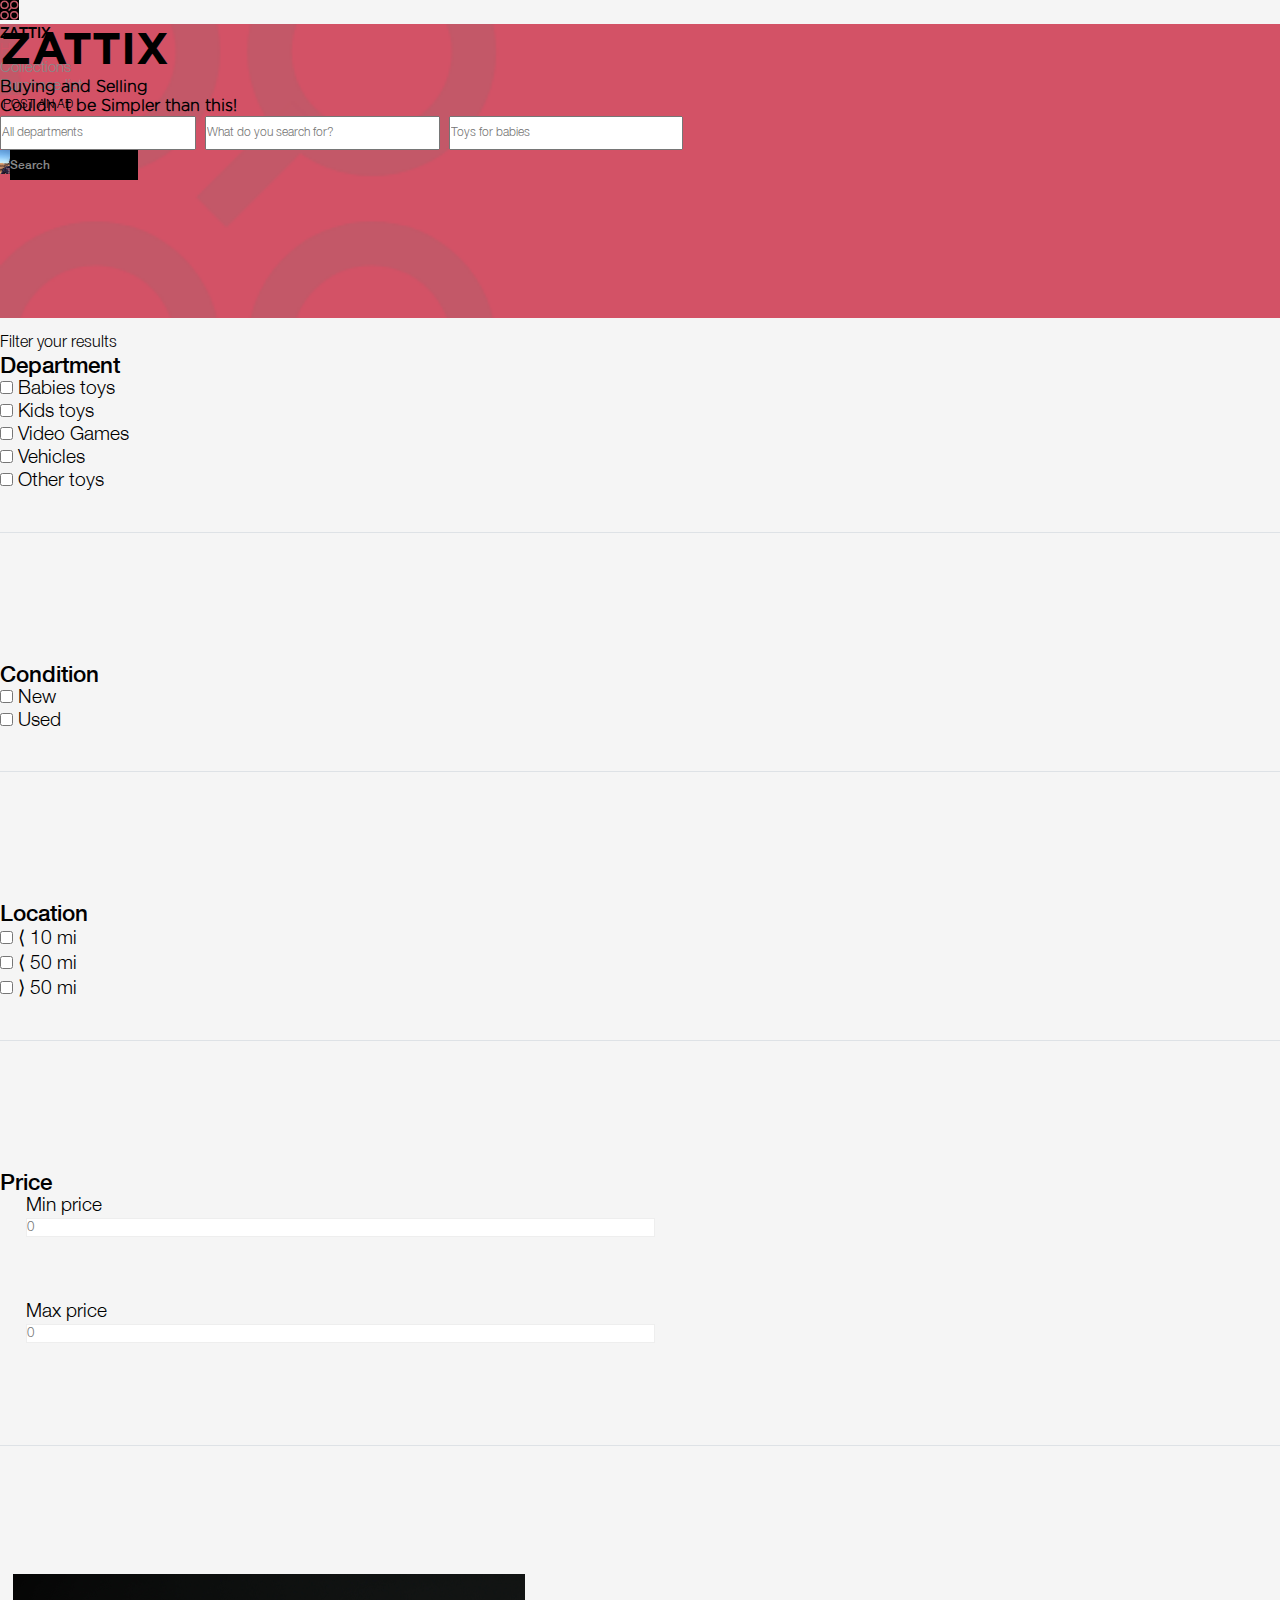
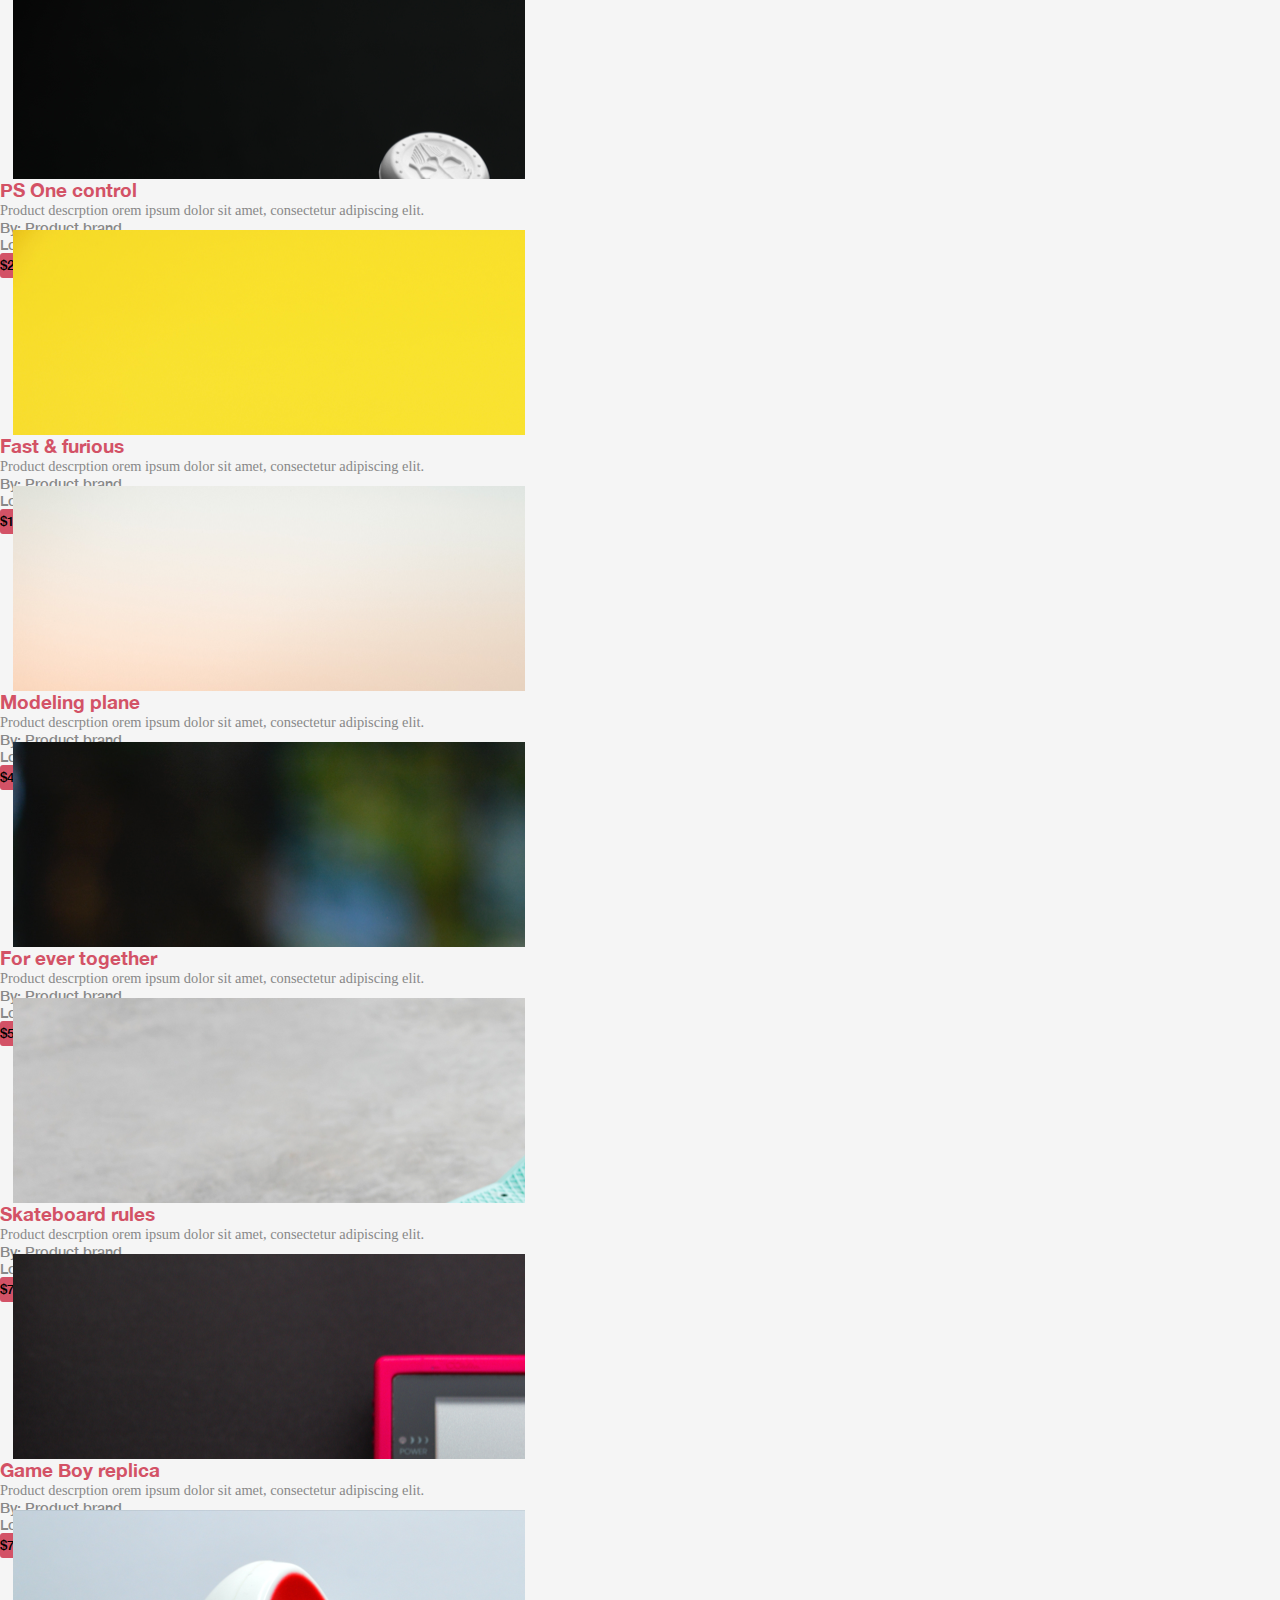
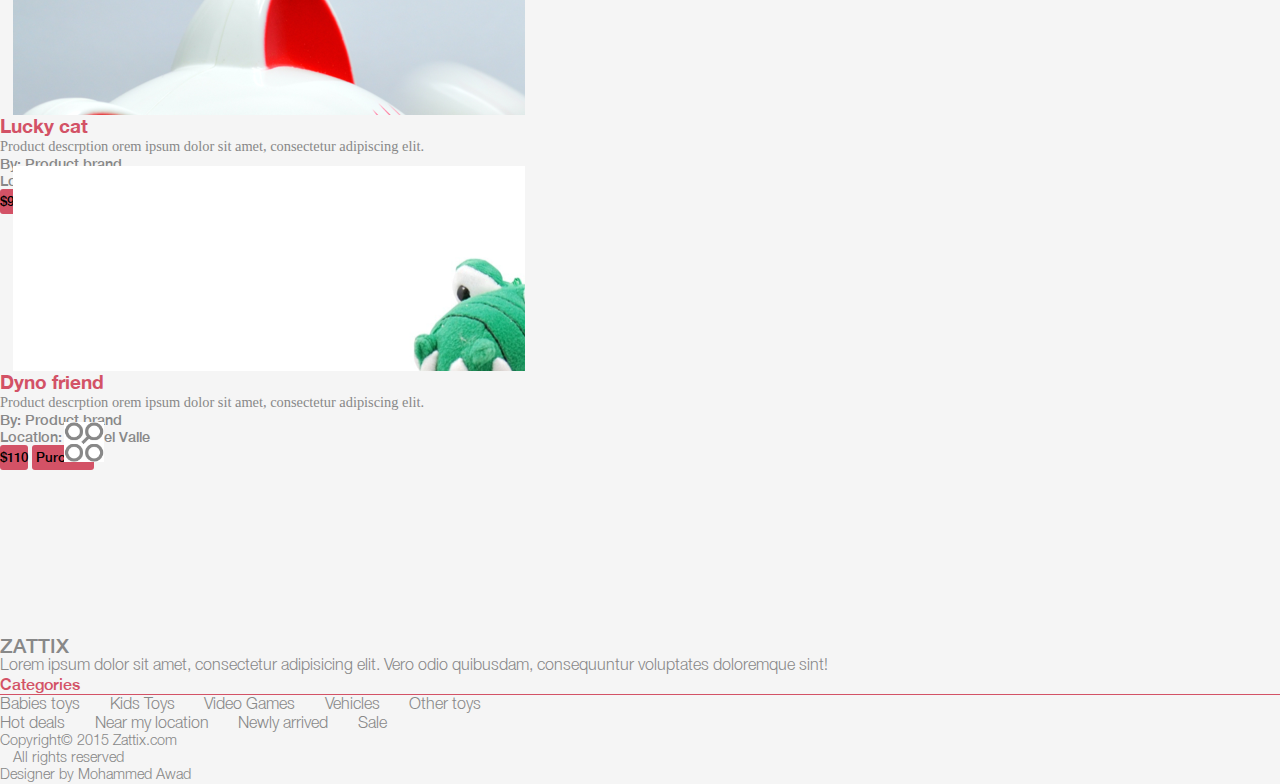
<file: search-results.html>
<!doctype html>
<html lang="en">

<head>
  <!-- Required meta tags -->
  <meta charset="utf-8">
  <meta name="viewport" content="width=device-width, initial-scale=1">
  <!-- FontAwesome CDN -->
  <link rel="stylesheet" href="https://use.fontawesome.com/releases/v5.15.1/css/all.css" integrity="sha384-vp86vTRFVJgpjF9jiIGPEEqYqlDwgyBgEF109VFjmqGmIY/Y4HV4d3Gp2irVfcrp" crossorigin="anonymous" />
  <!-- Google Material Icons CDN -->
  <link href="https://fonts.googleapis.com/icon?family=Material+Icons" rel="stylesheet">
  <!-- Bootstrap CSS -->
  <link href="https://cdn.jsdelivr.net/npm/bootstrap@5.0.0-beta1/dist/css/bootstrap.min.css" rel="stylesheet" integrity="sha384-giJF6kkoqNQ00vy+HMDP7azOuL0xtbfIcaT9wjKHr8RbDVddVHyTfAAsrekwKmP1" crossorigin="anonymous">
  <link rel="stylesheet" href="styles/main.min.css">
  <title>HTML&CSS Capstone Project</title>
</head>

<body>

  <header class="header py-2 mt-0 sticky-top bg-dark">
    <nav class="nav-bar d-flex justify-content-around align-items-center justify-content-md-between">
      <div class="nav-main-options d-flex justify-content-around align-items-center justify-content-md-between">
        <div class="logo-name-wrapper d-flex align-items-center text-center justify-content-md-between ms-3 ms-md-5">
          <img class="nav-logo-img" src="assets/images/logos/red-logo-black-bg-img.png" alt="ZATTIX logo">
          <div class="nav-menu-text text-white custom-font-helv-med  text-uppercase ms-1"><strong>ZATTIX</strong></div>
        </div>
        <div class="nav-menu-text nav-menu-item ms-2 d-flex align-items-center text-center">
          <i class="fas fa-home custom-text-main"></i>
          <div class="nav-menu-text ms-1"><a class="custom-text-main text-uppercase custom-font-helv-light" href="./index.html">Home</a></div>
        </div>
        <div class="nav-menu-text menu-item ms-2 d-flex align-items-center text-center">
          <i class="fas fa-border-all custom-text-light"></i>
          <div class="ms-1"><a class="custom-text-light custom-font-helv-light text-uppercase" href="#">Collections</a></div>
        </div>
        <div class="nav-menu-text menu-item ms-3 d-flex align-items-center text-center ms-1  me-3 me-md-0 ">
          <i class="fas fa-shopping-cart custom-text-light"></i>
          <div class="nav-menu-text ms-1"><a class="custom-text-light custom-font-helv-light text-nowrap text-uppercase" href="#">Purchase list</a></div>
        </div>
        <div class="nav-menu-text menu-item ms-3 d-none d-md-flex text-nowrap align-items-center text-center ms-1 me-md-5">
          <button class="nav-button text-white custom-font-helv-light text-uppercase" type="button" name="button"><strong>POST AN AD</strong></button>
        </div>
      </div>
      <div class="nav-menu-text nav-user-info d-none d-md-flex align-items-center justify-content-md-between">
        <div class="notifications-wrapper position-relative me-2">
          <span class="material-icons icon-envelope nav-menu-notif-icon position-absolute custom-text-light">email</span>
          <span class="material-icons md-light icon-number border-0 p-0 nav-menu-notif-icon position-absolute custom-text-main">looks_two</span>
        </div>
        <div class="users-name"><a class="text-nowrap text-white custom-font-helv-med" href="#">Tucu Gomez</a></div>
        <img class="rounded-circle nav-user-info-img me-5" alt="User profile pic" src="assets/images/user-image.jpg" data-holder-rendered="true" />
      </div>
    </nav>
  </header>

  <main>

    <section class="search-wrapper d-flex flex-column justify-content-center align-items-center">
      <h1 class="search-brand-name text-center pt-1 pt-md-5 mb-1 custom-font-goth-bold text-white"><strong>ZATTIX</strong></h1>
      <h2 class="search-subtitle text-center mb-2 mb-md-3 custom-font-goth-round text-white">Buying and Selling <strong class="d-md-none"><br></strong> Couldn´t be Simpler than this!</h2>
      <div class="search-box d-inline-flex d-md-flex align-items-center justify-content-between justify-content-md-start">
        <div class="search-inputs d-flex flex-column flex-md-row justify-content-start">
          <input class="search-input-1 custom-text-light custom-font-helv-light text-nowrap ps-1 border-0" type="text" name="name1" placeholder="All departments">
          <input class="search-input-2 custom-text-light custom-font-helv-light text-nowrap my-1 my-md-0 ps-1 border-0" type="text" name="name3" placeholder="What do you search for?">
          <input class="search-input-3 custom-text-light custom-font-helv-light text-nowrap ps-1 border-0" type="text" name="name2" placeholder="Toys for babies">
        </div>
        <div class="search-button">
            <a href="#" class="border-0 px-3 py-1 p-md-0 text-center custom-font-helv-med search-button-a">Search</a>
        </div>
      </div>
    </section>


    <section class="results-wrapper container-fluid">
      <div class="row">
        <div class="col-12 col-md-3">
          <div class="row">
            <div class="col-12 filters-column">
              <p>Filter your results</p>
              <div class="filter-section-wrapper">
                <div class="filter-section">
                  <h4>Department</h4>
                  <div class="filter-selector-item">
                    <input type="checkbox" id="filter01">
                    <label for="filter01">Babies toys</label>
                  </div>
                  <div class="filter-selector-item">
                    <input type="checkbox" id="filter02">
                    <label for="filter02">Kids toys</label>
                  </div>
                  <div class="filter-selector-item">
                    <input type="checkbox" id="filter03">
                    <label for="filter03">Video Games</label>
                  </div>
                  <div class="filter-selector-item">
                    <input type="checkbox" id="filter04">
                    <label for="filter04">Vehicles</label>
                  </div>
                  <div class="filter-selector-item">
                    <input type="checkbox" id="filter05">
                    <label for="filter05">Other toys</label>
                  </div>
                </div>
                <div class="filter-section">
                  <h4>Condition</h4>
                  <div class="filter-selector-item">
                    <input type="checkbox" id="filter011">
                    <label for="filter01">New</label>
                  </div>
                  <div class="filter-selector-item">
                    <input type="checkbox" id="filter021">
                    <label for="filter021">Used</label>
                  </div>
                </div>
                <div class="filter-section">
                  <h4>Location</h4>
                  <div class="filter-selector-item">
                    <input type="checkbox" id="filter0111">
                    <label for="filter0111">&lang; 10 mi</label>
                  </div>
                  <div class="filter-selector-item">
                    <input type="checkbox" id="filter0211">
                    <label for="filter0211">&lang; 50 mi</label>
                  </div>
                  <div class="filter-selector-item">
                    <input type="checkbox" id="filter0311">
                    <label for="filter0311">&rang; 50 mi</label>
                  </div>
                </div>
                <div class="filter-section">
                  <h4>Price</h4>
                  <div class="filter-price-inputs-wrapper">
                    <div class="filter-selector-item price-inputs-container">
                      <label for="filter01">Min price</label>
                      <input class="filter-price-input" maxlength="5" type="text" placeholder="0" name="filter01">
                    </div>
                    <div class="filter-selector-item price-inputs-container">
                      <label for="filter02">Max price</label>
                      <input class="filter-price-input" maxlength="5" type="text" placeholder="0" name="filter02">
                    </div>
                  </div>
                </div>
              </div>
            </div>
          </div>
        </div>
        <div class="col-12 col-md-9 border-left">

          <div class="search-result-card d-flex border align-items-center justify-content-center">
            <div class="image-square">
              <img class="img-fluid ms-1 image-square-inside" src="assets/images/image-25.png" alt="">
            </div>
            <div class="search-texts ms-3 me-1 d-flex flex-column justify-content-around">
              <h5 class="custom-text-main custom-font-helv-bold my-0">PS One control</h5>
              <div class="slides-p-wrapper d-block align-middle">
                <p class="custom-text-light my-0">Product descrption orem ipsum dolor sit amet, consectetur adipiscing elit.</p>
                <p class="custom-text-light custom-font-helv-med my-0"><strong>By:&nbsp;</strong>Product brand</p>
              </div>
              <div class="result-last-line d-flex justify-content-between">
                <p class="custom-text-light custom-font-helv-med my-0"><strong>Location:&nbsp;</strong>Tucuman</p>
                <div class="result-btn-wrapper d-flex flex-row">
                  <button type="button" class="btn-search-price me-1 custom-font-helv-med text-white p-1">$23</button>
                  <button type="button" class="btn-search-price custom-font-helv-med text-white p-1"><i class="fas fa-shopping-basket"></i>&nbsp;Purchase</button>
                </div>
              </div>
            </div>
          </div>

          <div class="search-result-card d-flex border align-items-center justify-content-center">
            <div class="image-square">
              <img class="img-fluid ms-1 image-square-inside" src="assets/images/image-17.png" alt="">
            </div>
            <div class="search-texts ms-3 me-1 d-flex flex-column justify-content-around">
              <h5 class="custom-text-main custom-font-helv-bold my-0">Fast & furious</h5>
              <div class="slides-p-wrapper d-block align-middle">
                <p class="custom-text-light my-0">Product descrption orem ipsum dolor sit amet, consectetur adipiscing elit.</p>
                <p class="custom-text-light custom-font-helv-med my-0"><strong>By:&nbsp;</strong>Product brand</p>
              </div>
              <div class="result-last-line d-flex justify-content-between">
                <p class="custom-text-light custom-font-helv-med my-0"><strong>Location:&nbsp;</strong>Misiones</p>
                <div class="result-btn-wrapper d-flex flex-row">
                  <button type="button" class="btn-search-price me-1 custom-font-helv-med text-white p-1">$11</button>
                  <button type="button" class="btn-search-price custom-font-helv-med text-white p-1"><i class="fas fa-shopping-basket"></i>&nbsp;Purchase</button>
                </div>
              </div>
            </div>
          </div>

          <div class="search-result-card d-flex border align-items-center justify-content-center">
            <div class="image-square">
              <img class="img-fluid ms-1 image-square-inside" src="assets/images/image-20.png" alt="">
            </div>
            <div class="search-texts ms-3 me-1 d-flex flex-column justify-content-around">
              <h5 class="custom-text-main custom-font-helv-bold my-0">Modeling plane</h5>
              <div class="slides-p-wrapper d-block align-middle">
                <p class="custom-text-light my-0">Product descrption orem ipsum dolor sit amet, consectetur adipiscing elit.</p>
                <p class="custom-text-light custom-font-helv-med my-0"><strong>By:&nbsp;</strong>Product brand</p>
              </div>
              <div class="result-last-line d-flex justify-content-between">
                <p class="custom-text-light custom-font-helv-med my-0"><strong>Location:&nbsp;</strong>Santa Fe</p>
                <div class="result-btn-wrapper d-flex flex-row">
                  <button type="button" class="btn-search-price me-1 custom-font-helv-med text-white p-1">$43</button>
                  <button type="button" class="btn-search-price custom-font-helv-med text-white p-1"><i class="fas fa-shopping-basket"></i>&nbsp;Purchase</button>
                </div>
              </div>
            </div>
          </div>

          <div class="search-result-card d-flex border align-items-center justify-content-center">
            <div class="image-square">
              <img class="img-fluid ms-1 image-square-inside" src="assets/images/image-29.png" alt="">
            </div>
            <div class="search-texts ms-3 me-1 d-flex flex-column justify-content-around">
              <h5 class="custom-text-main custom-font-helv-bold my-0">For ever together</h5>
              <div class="slides-p-wrapper d-block align-middle">
                <p class="custom-text-light my-0">Product descrption orem ipsum dolor sit amet, consectetur adipiscing elit.</p>
                <p class="custom-text-light custom-font-helv-med my-0"><strong>By:&nbsp;</strong>Product brand</p>
              </div>
              <div class="result-last-line d-flex justify-content-between">
                <p class="custom-text-light custom-font-helv-med my-0"><strong>Location:&nbsp;</strong>Yerba Buena</p>
                <div class="result-btn-wrapper d-flex flex-row">
                  <button type="button" class="btn-search-price me-1 custom-font-helv-med text-white p-1">$54</button>
                  <button type="button" class="btn-search-price custom-font-helv-med text-white p-1"><i class="fas fa-shopping-basket"></i>&nbsp;Purchase</button>
                </div>
              </div>
            </div>
          </div>

          <div class="search-result-card d-flex border align-items-center justify-content-center">
            <div class="image-square">
              <img class="img-fluid ms-1 image-square-inside" src="assets/images/image-32.png" alt="">
            </div>
            <div class="search-texts ms-3 me-1 d-flex flex-column justify-content-around">
              <h5 class="custom-text-main custom-font-helv-bold my-0">Skateboard rules</h5>
              <div class="slides-p-wrapper d-block align-middle">
                <p class="custom-text-light my-0">Product descrption orem ipsum dolor sit amet, consectetur adipiscing elit.</p>
                <p class="custom-text-light custom-font-helv-med my-0"><strong>By:&nbsp;</strong>Product brand</p>
              </div>
              <div class="result-last-line d-flex justify-content-between">
                <p class="custom-text-light custom-font-helv-med my-0"><strong>Location:&nbsp;</strong>Recoleta</p>
                <div class="result-btn-wrapper d-flex flex-row">
                  <button type="button" class="btn-search-price me-1 custom-font-helv-med text-white p-1">$76</button>
                  <button type="button" class="btn-search-price custom-font-helv-med text-white p-1"><i class="fas fa-shopping-basket"></i>&nbsp;Purchase</button>
                </div>
              </div>
            </div>
          </div>

          <div class="search-result-card d-flex border align-items-center justify-content-center">
            <div class="image-square">
              <img class="img-fluid ms-1 image-square-inside" src="assets/images/image-36.png" alt="">
            </div>
            <div class="search-texts ms-3 me-1 d-flex flex-column justify-content-around">
              <h5 class="custom-text-main custom-font-helv-bold my-0">Game Boy replica</h5>
              <div class="slides-p-wrapper d-block align-middle">
                <p class="custom-text-light my-0">Product descrption orem ipsum dolor sit amet, consectetur adipiscing elit.</p>
                <p class="custom-text-light custom-font-helv-med my-0"><strong>By:&nbsp;</strong>Product brand</p>
              </div>
              <div class="result-last-line d-flex justify-content-between">
                <p class="custom-text-light custom-font-helv-med my-0"><strong>Location:&nbsp;</strong>Bariloche</p>
                <div class="result-btn-wrapper d-flex flex-row">
                  <button type="button" class="btn-search-price me-1 custom-font-helv-med text-white p-1">$78</button>
                  <button type="button" class="btn-search-price custom-font-helv-med text-white p-1"><i class="fas fa-shopping-basket"></i>&nbsp;Purchase</button>
                </div>
              </div>
            </div>
          </div>

          <div class="search-result-card d-flex border align-items-center justify-content-center">
            <div class="image-square">
              <img class="img-fluid ms-1 image-square-inside" src="assets/images/image-40.png" alt="">
            </div>
            <div class="search-texts ms-3 me-1 d-flex flex-column justify-content-around">
              <h5 class="custom-text-main custom-font-helv-bold my-0">Lucky cat</h5>
              <div class="slides-p-wrapper d-block align-middle">
                <p class="custom-text-light my-0">Product descrption orem ipsum dolor sit amet, consectetur adipiscing elit.</p>
                <p class="custom-text-light custom-font-helv-med my-0"><strong>By:&nbsp;</strong>Product brand</p>
              </div>
              <div class="result-last-line d-flex justify-content-between">
                <p class="custom-text-light custom-font-helv-med my-0"><strong>Location:&nbsp;</strong>Capilla del Monte</p>
                <div class="result-btn-wrapper d-flex flex-row">
                  <button type="button" class="btn-search-price me-1 custom-font-helv-med text-white p-1">$98</button>
                  <button type="button" class="btn-search-price custom-font-helv-med text-white p-1"><i class="fas fa-shopping-basket"></i>&nbsp;Purchase</button>
                </div>
              </div>
            </div>
          </div>

          <div class="search-result-card d-flex border align-items-center justify-content-center">
            <div class="image-square">
              <img class="img-fluid ms-1 image-square-inside" src="assets/images/image-45.png" alt="">
            </div>
            <div class="search-texts ms-3 me-1 d-flex flex-column justify-content-around">
              <h5 class="custom-text-main custom-font-helv-bold my-0">Dyno friend</h5>
              <div class="slides-p-wrapper d-block align-middle">
                <p class="custom-text-light my-0">Product descrption orem ipsum dolor sit amet, consectetur adipiscing elit.</p>
                <p class="custom-text-light custom-font-helv-med my-0"><strong>By:&nbsp;</strong>Product brand</p>
              </div>
              <div class="result-last-line d-flex justify-content-between">
                <p class="custom-text-light custom-font-helv-med my-0"><strong>Location:&nbsp;</strong>Tafi del Valle</p>
                <div class="result-btn-wrapper d-flex flex-row">
                  <button type="button" class="btn-search-price me-1 custom-font-helv-med text-white p-1">$110</button>
                  <button type="button" class="btn-search-price custom-font-helv-med text-white p-1"><i class="fas fa-shopping-basket"></i>&nbsp;Purchase</button>
                </div>
              </div>
            </div>
          </div>

        </div>
      </div>


    </section>


  </main>

    <footer class="mt-2">
        <div class="footer-wrapper">

          <div class="upperfooter container">
            <div class="row justify-content-end">

              <div class="footer-left col-12 col-md-4 d-flex d-md-block order-2 order-md-1 align-self-end">
                <div class="footer-first-line d-block d-md-flex justify-content-md-center align-content-start">
                  <img class="footer-logo-img" src="assets/images/logos/grey-logo-white-bg-img.png" alt="ZATTIX logo">
                  <div class="footer-menu-text custom-text-light custom-font-helv-med  text-uppercase ms-1"><strong>ZATTIX</strong></div>
                </div>
                <div class="footer-second-line custom-text-light custom-font-helv-light">
                  <p class="footer-side-logo-text ms-2">Lorem ipsum dolor sit amet, consectetur adipisicing elit. Vero odio quibusdam, consequuntur voluptates doloremque sint!</p>
                </div>
              </div>
              <div class="footer-right col-12 col-md-4 order-1 order-md-2 align-self-end">

                <div class="categories">
                  <h3 class="categories-title custom-text-main custom-font-helv-med text-uppercase">Categories</h3>
                  <div class="categories-list-wrapper d-block d-md-flex my-3">
                    <div class="categories-list d-flex flex-md-column">
                      <a class="text-capitalize" href="#">Babies toys</a>
                      <a class="text-capitalize" href="#">Kids Toys</a>
                      <a class="text-capitalize" href="#">Video Games</a>
                      <a class="text-capitalize" href="#">Vehicles</a>
                      <a class="text-capitalize" href="#">Other toys</a>
                    </div>
                    <div class="categories-list d-flex ms-md-4 flex-md-column">
                      <a class="text-capitalize" href="#">Hot deals</a>
                      <a class="text-capitalize" href="#">Near my location</a>
                      <a class="text-capitalize" href="#">Newly arrived</a>
                      <a class="text-capitalize" href="#">Sale</a>
                    </div>
                  </div>
                </div>

              </div>

            </div>
          </div>


          <div class="lower-footer-wrapper p-1 d-flex border-top justify-content-center">
            <div class="footer-copyright custom-text-light custom-font-helv-light">Copyright&copy; 2015 Zattix.com </div>
            <div class="footer-rights px-1 custom-text-light custom-font-helv-light">All rights reserved</div>
            <div class="footer-design-owner custom-text-light custom-font-helv-light">Designer by <a class="custom-text-light" href="https://www.behance.net/M_Awad">Mohammed Awad</a></div>
          </div>
        </div>
      </footer>



  <!-- Optional JavaScript; choose one of the two! -->

  <!-- Option 1: Bootstrap Bundle with Popper -->
  <script src="https://cdn.jsdelivr.net/npm/bootstrap@5.0.0-beta1/dist/js/bootstrap.bundle.min.js" integrity="sha384-ygbV9kiqUc6oa4msXn9868pTtWMgiQaeYH7/t7LECLbyPA2x65Kgf80OJFdroafW" crossorigin="anonymous"></script>

  <!-- Option 2: Separate Popper and Bootstrap JS -->
  <!--
    <script src="https://cdn.jsdelivr.net/npm/@popperjs/core@2.5.4/dist/umd/popper.min.js" integrity="sha384-q2kxQ16AaE6UbzuKqyBE9/u/KzioAlnx2maXQHiDX9d4/zp8Ok3f+M7DPm+Ib6IU" crossorigin="anonymous"></script>
    <script src="https://cdn.jsdelivr.net/npm/bootstrap@5.0.0-beta1/dist/js/bootstrap.min.js" integrity="sha384-pQQkAEnwaBkjpqZ8RU1fF1AKtTcHJwFl3pblpTlHXybJjHpMYo79HY3hIi4NKxyj" crossorigin="anonymous"></script>
    -->
</body>

</html>
</file>
<file: styles/main.min.css>
@font-face{font-family:Gotham-Bold;font-weight:bold;font-style:normal;src:url("../assets/fonts/goth-bold.otf") format("opentype")}@font-face{font-family:Gotham-Round;font-weight:normal;font-style:normal;src:url("../assets/fonts/goth-round.otf") format("opentype")}@font-face{font-family:Helvetica-Neue-Bold;font-weight:bold;font-style:normal;src:url("../assets/fonts/helv-neue-bold.ttf") format("truetype")}@font-face{font-family:Helvetica-Neue-Light;font-weight:bold;font-style:normal;src:url("../assets/fonts/helv-neue-light.otf") format("opentype")}@font-face{font-family:Helvetica-Neue-Medium;font-weight:bold;font-style:normal;src:url("../assets/fonts/helv-neue-med.ttf") format("truetype")}*{margin:0;padding:0}body{width:100%;background-color:#f5f5f5}a{text-decoration:none}.custom-text-main{color:#d35266}.custom-text-light{color:#888}.custom-text-dark{color:#383838}.custom-font-goth-bold{font-family:"Gotham-Bold",serif}.custom-font-goth-round{font-family:"Gotham-Round",serif}.custom-font-helv-bold{font-family:"Helvetica-Neue-Bold",serif}.custom-font-helv-med{font-family:"Helvetica-Neue-Medium",serif}.custom-font-helv-light{font-family:"Helvetica-Neue-Light",serif}.nav-bar{height:1.5em}.notifications-wrapper{font-size:0.7em;font-family:"Helvetica-Neue-Medium",serif}.nav-main-options{width:100%}.nav-menu-text{font-size:2.75vw}.nav-logo-img{width:4vw}.nav-button{background-color:#d35266;border:0;padding:3px;font-size:0.8em;border-radius:2px}.nav-user-info{width:20%;height:100%}.nav-user-info .nav-user-info-img{height:100%}.notifications-wrapper::after{clear:both}.nav-menu-notif-icon{font-size:1.5em}.icon-number{padding:0;border:none;bottom:-0.2em;left:-0.2em}.icon-envelope{top:-0.2em;right:-0.2em}.mobile-header{line-height:1em}.mobile-header:first-child{padding-left:1%}.mobile-header-text,.mobile-header-text-2{color:#888;font-size:0.75em;font-family:"Helvetica-Neue-Light",serif}.mobile-header-text-2{font-weight:bold;font-size:0.8em;color:#383838}.mobile-header-icon{color:#888;font-size:0.9em;font-family:"Helvetica-Neue-Medium",serif}.category-items-wrapper{display:flex}.product-card-{background-color:white;width:600px}.card img{width:40%;height:auto}.card-body *{font-size:2.75vw}.card-img-top{height:auto}.card-body{height:auto}.search-wrapper{height:35vw;background-image:url("../assets/images/logos/search-section-bg-img.png");background-size:cover}.search-brand-name{font-size:6vw;font-family:"Gotham-Bold",serif}.search-subtitle{font-size:3.1vw;font-family:"Gotham-Round",serif}.btn-search-price{line-height:3vw;border:none;height:100%;border-radius:3px;white-space:nowrap;background-color:#d35266}.search-box{width:80%}.search-box .search-button-a{appearance:button;text-decoration:none;background-color:black}.search-box input,.search-box .search-button-a{color:#888;font-size:2.5vw;line-height:4vw}.search-box .search-input-1{width:50vw}.search-box .search-input-2{width:50vw}.search-box .search-input-3{width:50vw}.search-box .search-button button{width:20vw;background-color:#000}.slider{width:90%;height:32vw;border:1px solid;overflow:hidden}.slider .slides{width:500.1%;height:100%;animation:slide-1 1s linear 2s 1 forwards, slide-2 1s linear 4s 1 forwards, slide-3 1s linear 6s 1 forwards, slide-4 1s linear 8s 1 forwards, slide-5 1s linear 10s 1 forwards, slide-1 1s linear 12s 1 forwards, slide-2 1s linear 14s 1 forwards, slide-3 1s linear 16s 1 forwards, slide-4 1s linear 18s 1 forwards, slide-5 1s linear 20s 1 forwards}.slider .slider-1,.slider .slider-2,.slider .slider-3,.slider .slider-4,.slider .slider-5{width:20%;height:100%;float:left}@keyframes slide-1{from{margin-left:0}to{margin-left:-100%}}@keyframes slide-2{from{margin-left:-100%}to{margin-left:-200%}}@keyframes slide-3{from{margin-left:-200%}to{margin-left:-300%}}@keyframes slide-4{from{margin-left:-300%}to{margin-left:-400%}}@keyframes slide-5{from{margin-left:-400%}to{margin-left:0}}.slider .slider-button{font-size:2vw;line-height:2.1vw;background-color:#d35266}.slider .slides-texts h5{margin-bottom:1vw;font-size:2.2vw}.slider .slides-texts div p{font-size:2vw}.categories-list a{color:#888;font-family:"Helvetica-Neue-Light",serif;font-size:2.75vw;margin-right:1%;padding-right:1%;border-right:1px solid #888}.lower-footer-wrapper{font-size:0.6em}.lower-footer-wrapper a{text-decoration:none}.lower-footer-wrapper a:hover{text-decoration:underline}.search-result-card{height:40vw}.search-result-card .image-square{width:30%;overflow:hidden;margin-left:1%}.search-result-card .search-texts{font-size:2.7vw;height:90%}.search-result-card .search-texts h5{font-size:3vw}.search-result-card .slider-text-btn-wrapper button{text-align:center;height:70%;font-size:2.8vw;background-color:#d35266;border-color:#d35266;white-space:nowrap}.filters-column{padding-top:1em}.filters-column *{font-family:"Helvetica-Neue-Light",serif}.filters-column .filter-section-wrapper{display:flex}.filters-column .filter-section{border-bottom:1px solid #dee2e6}.filters-column .filter-section-wrapper div{flex-basis:33%;font-size:2.75vw}.filters-column .filter-section-wrapper div h4{font-family:"Helvetica-Neue-Medium",serif;font-size:2.75vw}.filters-column .filter-price-input{border:1px solid #eee;width:50%}.filters-column .price-inputs-container{display:flex;flex-direction:column;margin-left:2%}.footer-logo-img{width:30px;margin-left:5%}.footer-first-line{font-size:3.5vw}.footer-side-logo-text,.categories-title{font-size:2.75vw}.categories-title{border-bottom:1px solid #d35266;width:18vw}@media only screen and (min-width: 768px){.nav-main-options{width:50%}.nav-menu-text{font-size:15px}.nav-logo-img{width:19px}.users-name{margin:0 10px}.search-wrapper{height:23vw}.search-brand-name{font-size:2.8em;font-family:"Gotham-Bold",serif}.search-subtitle{font-size:1em;font-family:"Gotham-Round",serif}.search-box{width:80%}.search-box input,.search-box .search-button-a{font-size:12px;line-height:30px}.search-box .search-input-1{width:15vw}.search-box .search-input-2{margin-left:0.5%;width:18vw}.search-box .search-input-3{margin-left:0.5%;width:18vw}.search-box .search-button{margin-left:10px}.search-box .search-button .search-button-a{width:10vw;background-color:#000}.mobile-header-text,.mobile-header-text-2{font-size:1.25em}.mobile-header-text-2{font-size:1.5em}.card-body *{font-size:1.5vw}.search-result-card{height:20vw;max-height:25vw}.search-result-card .image-square{width:40%;max-height:80%}.search-result-card .search-texts{font-size:0.9em;height:90%}.search-result-card .search-texts h5{font-size:1.3em}.search-result-card .slider-text-btn-wrapper button{height:70%;font-size:0.9em}.lower-footer-wrapper{font-size:0.9em}.lower-footer-wrapper .footer-rights{margin-left:1%;margin-right:1%}.btn-search-price{line-height:2vw}.filters-column{padding-top:1em}.filters-column .filter-section-wrapper{display:block}.filters-column .filter-section{margin-bottom:10%;padding-bottom:3%}.filters-column .filter-section-wrapper div{font-size:1.5vw}.filters-column .filter-section-wrapper div h4{font-size:1.75vw}.filters-column .price-inputs-container{margin-bottom:5%}.footer-logo-img{width:40px;right:15%;padding-bottom:13%}.footer-first-line{font-size:20px}.footer-side-logo-text,.categories-title,.categories-list a{font-size:16px}.categories-title{width:100%}.categories-list a{border-right:none}}
</file>
